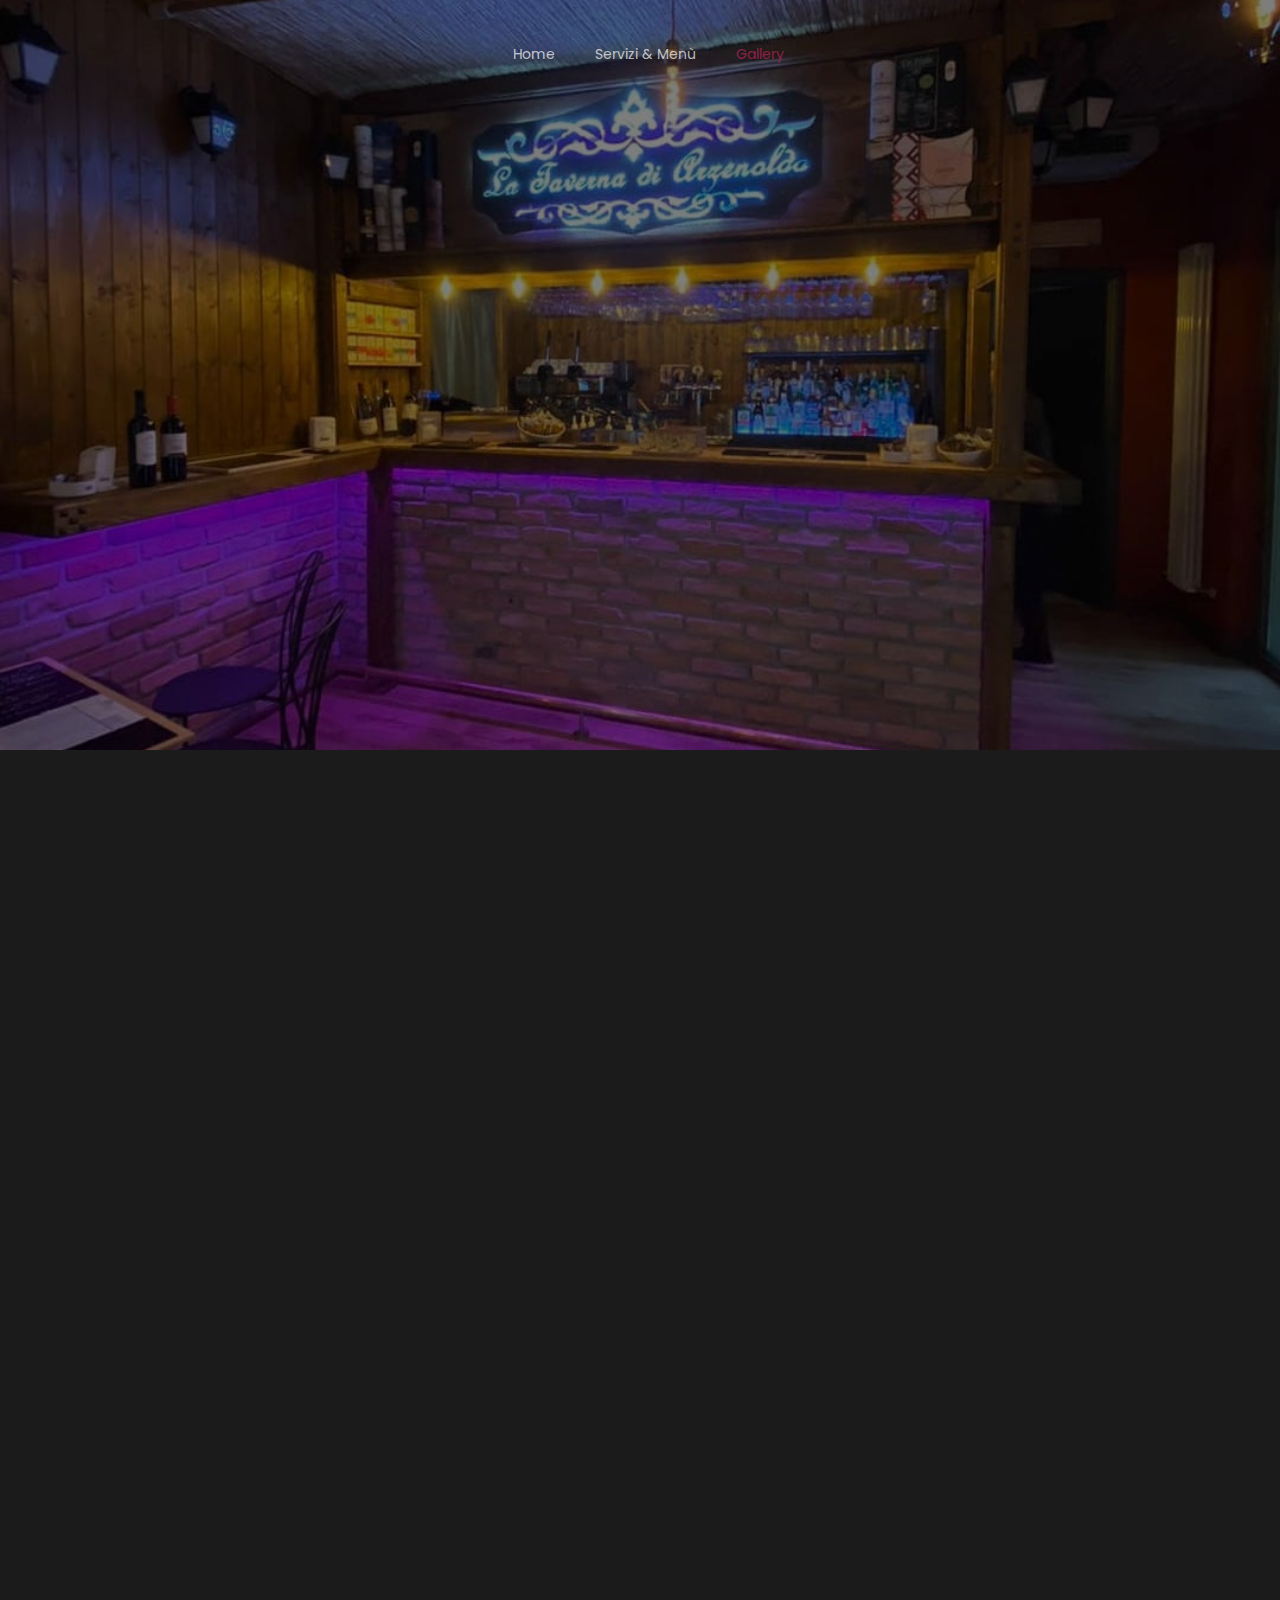
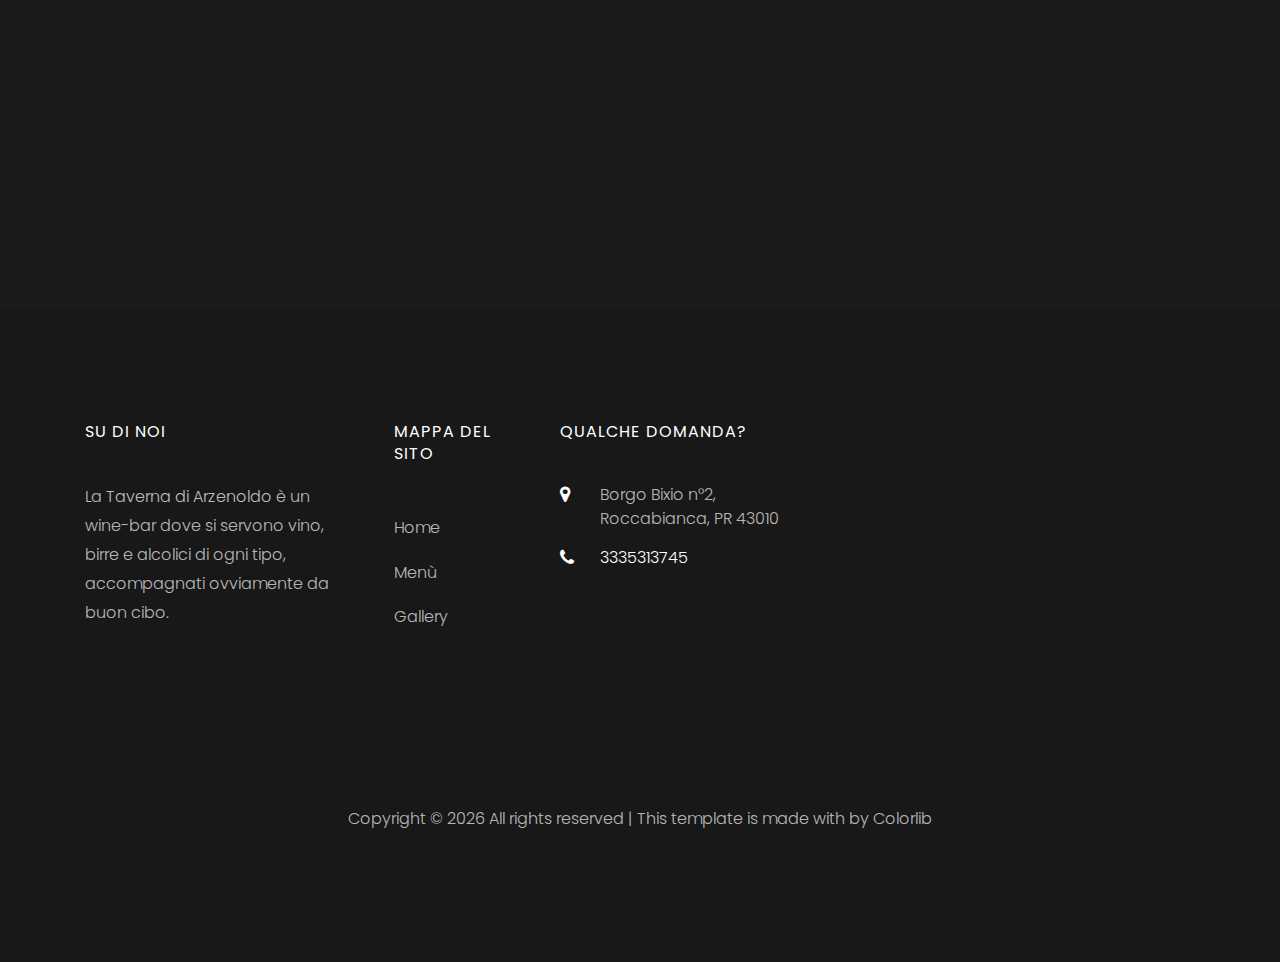
<file: gallery.html>
<!DOCTYPE html>
	<html lang="en">
	  <head>
	    <title>La Taverna di Arzenoldo</title>
	    <meta charset="utf-8">
	    <meta name="viewport" content="width=device-width, initial-scale=1, shrink-to-fit=no">
	    
	    <link href="https://fonts.googleapis.com/css?family=Cookie" rel="stylesheet">
	    <link href="https://fonts.googleapis.com/css?family=Poppins:300,400,500,600,700" rel="stylesheet">
		<link href="https://fonts.googleapis.com/css?family=Pinyon+Script&display=swap" rel="stylesheet">
		<link href="//db.onlinewebfonts.com/c/0d09c4cff33590ca943431734ab2115e?family=OsiyoDohitsuNFW01-Regular" rel="stylesheet" type="text/css"/>
		<link href="https://www.fontify.me/wf/330185aa1676450b6fd866b5e9857100" rel="stylesheet" type="text/css">
		<style>
		body{
		font-family: font85878;
		}
		</style>

	    <link rel="stylesheet" href="css/open-iconic-bootstrap.min.css">
	    <link rel="stylesheet" href="css/animate.css">
	    
	    <link rel="stylesheet" href="css/owl.carousel.min.css">
	    <link rel="stylesheet" href="css/owl.theme.default.min.css">
	    <link rel="stylesheet" href="css/magnific-popup.css">

	    <link rel="stylesheet" href="css/aos.css">

	    <link rel="stylesheet" href="css/ionicons.min.css">

	    <link rel="stylesheet" href="css/bootstrap-datepicker.css">
	    <link rel="stylesheet" href="css/jquery.timepicker.css">

	    
	    <link rel="stylesheet" href="css/flaticon.css">
	    <link rel="stylesheet" href="css/icomoon.css">
	    <link rel="stylesheet" href="css/style.css">
	  </head>
	  <body>

	  	<nav class="navbar navbar-expand-lg navbar-dark ftco_navbar bg-dark ftco-navbar-light" id="ftco-navbar">
		    <div class="container">
		      <a class="navbar-brand" href="index.html"></a>
		      <button class="navbar-toggler" type="button" data-toggle="collapse" data-target="#ftco-nav" aria-controls="ftco-nav" aria-expanded="false" aria-label="Toggle navigation">
		        <span class="oi oi-menu"></span> Menu
		      </button>

		      <div class="collapse navbar-collapse" id="ftco-nav">
		        <ul class="navbar-nav ml-auto">
		          <li class="nav-item"><a href="index.html" class="nav-link">Home</a></li>
		          <li class="nav-item"><a href="services.html" class="nav-link">Servizi &amp; Menù</a></li>
		          <li class="nav-item active"><a href="gallery.html" class="nav-link">Gallery</a></li>
		         
		        </ul>
		      </div>
		    </div>
		  </nav>
	    <!-- END nav -->
	    
	    <div class="hero-wrap" style="background-image: url('images/bg_2.jpg');" data-stellar-background-ratio="0.5">
	      <div class="overlay"></div>
	      <div class="container">
	        <div class="row no-gutters slider-text align-items-center justify-content-center" data-scrollax-parent="true">
	          <div class="col-md-6 text-center ftco-animate" data-scrollax=" properties: { translateY: '70%' }">
	          	<h1 class="mb-3 mt-5 bread" data-scrollax="properties: { translateY: '30%', opacity: 1.6 }" >Gallery</h1>
	            <p class="breadcrumbs" data-scrollax="properties: { translateY: '30%', opacity: 1.6 }" ><span class="mr-2"><a href="index.html">Home</a></span> <span>Gallery</span></p>
	          </div>
	        </div>
	      </div>
	    </div>

	    <section class="ftco-gallery">
	    	<div class="container">
	    		<div class="row justify-content-center mb-5 pb-3">
	          <div class="col-md-7 heading-section ftco-animate text-center">
	            <h2 class="mb-4">Le nostre foto</h2>
	            <p class="flip"><span class="deg1"></span><span class="deg2"></span><span class="deg3"></span></p>
	            <p class="mt-5"></p>
	          </div>
	        </div>
	    	</div>
	    	<div class="container-wrap">
	    		<div class="row no-gutters">
						<div class="col-md-3 ftco-animate">
							<a href="SitePhotos/01.jpg" class="gallery img image-popup d-flex align-items-center" style="background-image: url(SitePhotos/01.jpg);">
								<div class="icon mb-4 d-flex align-items-center justify-content-center">
      						<span class="icon-search"></span>
      					</div>
							</a>
						</div>
						<div class="col-md-3 ftco-animate">
							<a href="SitePhotos/02.jpg" class="gallery img image-popup d-flex align-items-center" style="background-image: url(SitePhotos/02.jpg);">
								<div class="icon mb-4 d-flex align-items-center justify-content-center">
      						<span class="icon-search"></span>
      					</div>
							</a>
						</div>
						<div class="col-md-3 ftco-animate">
							<a href="SitePhotos/03.jpg" class="gallery img image-popup d-flex align-items-center" style="background-image: url(SitePhotos/03.jpg);">
								<div class="icon mb-4 d-flex align-items-center justify-content-center">
      						<span class="icon-search"></span>
      					</div>
							</a>
						</div>
						<div class="col-md-3 ftco-animate">
							<a href="SitePhotos/04.jpg" class="gallery img image-popup d-flex align-items-center" style="background-image: url(SitePhotos/04.jpg);">
								<div class="icon mb-4 d-flex align-items-center justify-content-center">
      						<span class="icon-search"></span>
      					</div>
							</a>
						</div>
						<div class="col-md-3 ftco-animate">
							<a href="SitePhotos/05.jpg" class="gallery img image-popup d-flex align-items-center" style="background-image: url(SitePhotos/05.jpg);">
								<div class="icon mb-4 d-flex align-items-center justify-content-center">
      						<span class="icon-search"></span>
      					</div>
							</a>
						</div>
						<div class="col-md-3 ftco-animate">
							<a href="SitePhotos/06.jpg" class="gallery img image-popup d-flex align-items-center" style="background-image: url(SitePhotos/06.jpg);">
								<div class="icon mb-4 d-flex align-items-center justify-content-center">
      						<span class="icon-search"></span>
      					</div>
							</a>
						</div>
						<div class="col-md-3 ftco-animate">
							<a href="SitePhotos/07.jpg" class="gallery img image-popup d-flex align-items-center" style="background-image: url(SitePhotos/07.jpg);">
								<div class="icon mb-4 d-flex align-items-center justify-content-center">
      						<span class="icon-search"></span>
      					</div>
							</a>
						</div>
						<div class="col-md-3 ftco-animate">
							<a href="SitePhotos/08.jpg" class="gallery img image-popup d-flex align-items-center" style="background-image: url(SitePhotos/08.jpg);">
								<div class="icon mb-4 d-flex align-items-center justify-content-center">
      						<span class="icon-search"></span>
      					</div>
							</a>
						</div>
						<div class="col-md-3 ftco-animate">
							<a href="SitePhotos/09.jpg" class="gallery img image-popup d-flex align-items-center" style="background-image: url(SitePhotos/09.jpg);">
								<div class="icon mb-4 d-flex align-items-center justify-content-center">
							<span class="icon-search"></span>
						</div>
							</a>
						</div>
						<div class="col-md-3 ftco-animate">
							<a href="SitePhotos/10.jpg" class="gallery img image-popup d-flex align-items-center" style="background-image: url(SitePhotos/10.jpg);">
								<div class="icon mb-4 d-flex align-items-center justify-content-center">
							<span class="icon-search"></span>
						</div>
							</a>
						</div>
						<div class="col-md-3 ftco-animate">
							<a href="SitePhotos/11.jpg" class="gallery img image-popup d-flex align-items-center" style="background-image: url(SitePhotos/11.jpg);">
								<div class="icon mb-4 d-flex align-items-center justify-content-center">
							<span class="icon-search"></span>
						</div>
							</a>
							</div>
						<div class="col-md-3 ftco-animate">
							<a href="SitePhotos/12.jpg" class="gallery img image-popup d-flex align-items-center" style="background-image: url(SitePhotos/12.jpg);">
								<div class="icon mb-4 d-flex align-items-center justify-content-center">
							<span class="icon-search"></span>
						</div>
							</a>
						</div>
	        </div>
	    	</div>
	    </section>

	   <footer class="ftco-footer ftco-section img">
      <div class="overlay"></div>
      <div class="container">
        <div class="row mb-5">
          <div class="col-md-3">
            <div class="ftco-footer-widget mb-4">
              <h2 class="ftco-heading-2">Su di noi</h2>
              <p>La <span>Taverna di Arzenoldo</span> è un wine-bar dove si servono vino, birre e alcolici di ogni tipo, accompagnati ovviamente da buon cibo.</p>
              <ul class="ftco-footer-social list-unstyled float-md-left float-lft mt-5">
                <li class="ftco-animate fadeInUp ftco-animated"><a href="https://www.facebook.com/pages/category/Wine-Bar/La-Taverna-Di-Arzenoldo-105816434246425/"><span class="icon-facebook"></span></a><br>
                </li>
                <li class="ftco-animate fadeInUp ftco-animated"><a href="https://instagram.com/latavernadiarzenoldo"><span class="icon-instagram"></span></a><br>
                </li>
              </ul>
            </div>
          </div>
          
          <div class="col-md-2">
            <div class="ftco-footer-widget mb-4 ml-md-4">
              <h2 class="ftco-heading-2">Mappa del Sito</h2>
              <ul class="list-unstyled">
                <li><a href="index.html" class="py-2 d-block">Home</a></li>
                <li><a href="services.html" class="py-2 d-block">Menù</a></li>
                <li><a href="gallery.html" class="py-2 d-block">Gallery</a></li>
               
              </ul>
            </div>
          </div>
          <div class="col-md-3">
            <div class="ftco-footer-widget mb-4">
              <h2 class="ftco-heading-2">Qualche domanda?</h2>
              <div class="block-23 mb-3">
                <ul>
                  <li><span class="icon icon-map-marker"></span><span class="text">Borgo Bixio n°2, Roccabianca, PR 43010</span></li>
                  <li><a><span class="icon icon-phone"></span><span class="text">3335313745</span></a></li>
				  
                  
                </ul>
              </div>
            </div>
          </div>
        </div>
        <div class="row">
          <div class="col-md-12 text-center">
            <p><!-- Link back to Colorlib can't be removed. Template is licensed under CC BY 3.0. -->
              Copyright ©
              <script>document.write(new Date().getFullYear());</script> All
              rights reserved | This template is made with by <a href="https://colorlib.com" target="_blank">Colorlib</a>
              <!-- Link back to Colorlib can't be removed. Template is licensed under CC BY 3.0. --></p>
          </div>
        </div>
      </div>
    </footer>
	  <!-- loader -->
	  <div id="ftco-loader" class="show fullscreen"><svg class="circular" width="48px" height="48px"><circle class="path-bg" cx="24" cy="24" r="22" fill="none" stroke-width="4" stroke="#eeeeee"/><circle class="path" cx="24" cy="24" r="22" fill="none" stroke-width="4" stroke-miterlimit="10" stroke="#8a2248"/></svg></div>


	  <script src="js/jquery.min.js"></script>
	  <script src="js/jquery-migrate-3.0.1.min.js"></script>
	  <script src="js/popper.min.js"></script>
	  <script src="js/bootstrap.min.js"></script>
	  <script src="js/jquery.easing.1.3.js"></script>
	  <script src="js/jquery.waypoints.min.js"></script>
	  <script src="js/jquery.stellar.min.js"></script>
	  <script src="js/owl.carousel.min.js"></script>
	  <script src="js/jquery.magnific-popup.min.js"></script>
	  <script src="js/aos.js"></script>
	  <script src="js/jquery.animateNumber.min.js"></script>
	  <script src="js/bootstrap-datepicker.js"></script>
	  <script src="js/jquery.timepicker.min.js"></script>
	  <script src="js/scrollax.min.js"></script>
	  <script src="js/main.js"></script>
	    
	  </body>
	</html>
</file>
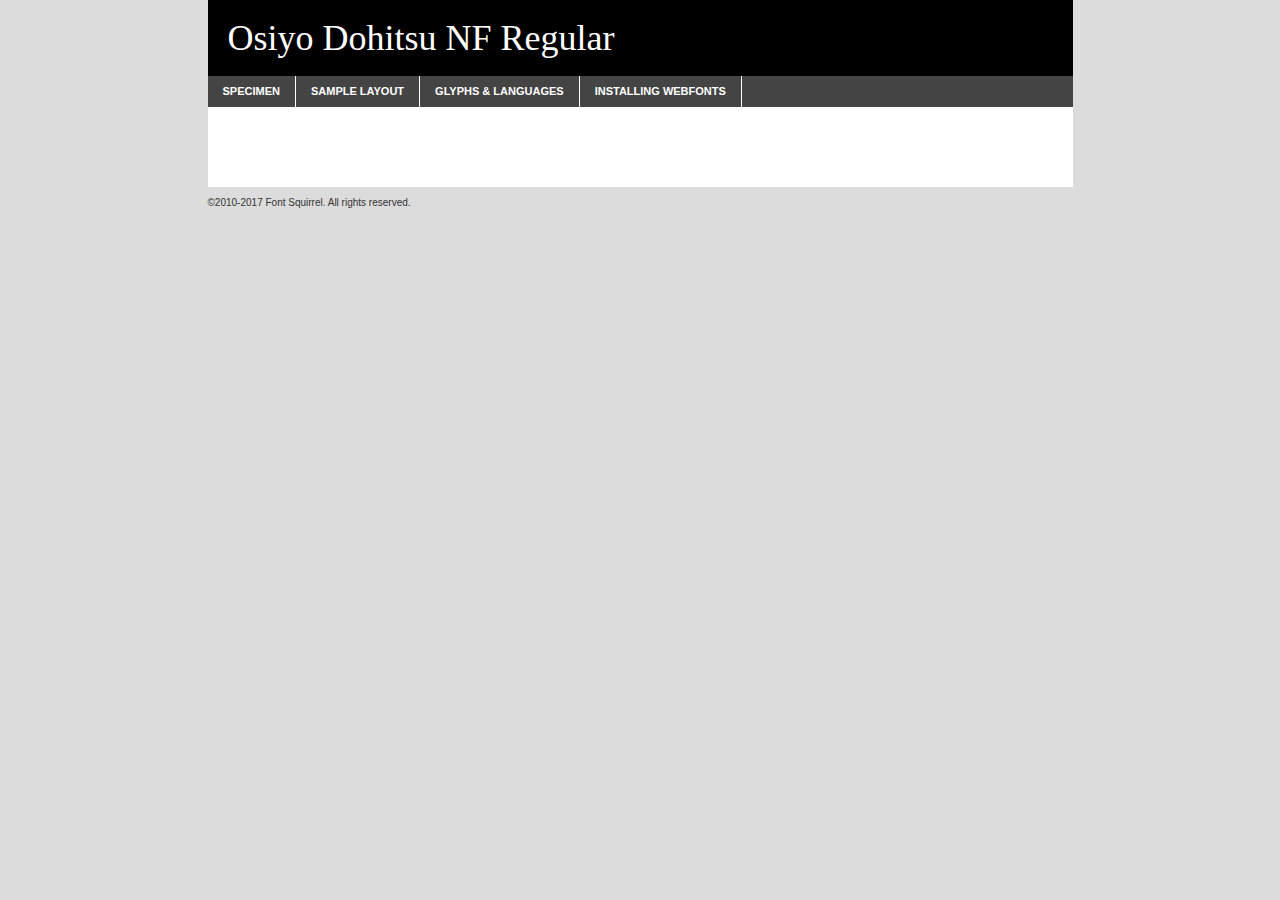
<file: fonts/ODNF/osiyodohitsunf-demo.html>
<!DOCTYPE html PUBLIC "-//W3C//DTD XHTML 1.0 Transitional//EN"
	"http://www.w3.org/TR/xhtml1/DTD/xhtml1-transitional.dtd">

<html xmlns="http://www.w3.org/1999/xhtml" xml:lang="en" lang="en">
<head>
	<meta http-equiv="Content-Type" content="text/html; charset=utf-8" />
	<script src="http://ajax.googleapis.com/ajax/libs/jquery/1.7.2/jquery.min.js" type="text/javascript" charset="utf-8"></script>
	<script type="text/javascript">
	(function($){$.fn.easyTabs=function(option){var param=jQuery.extend({fadeSpeed:"fast",defaultContent:1,activeClass:'active'},option);$(this).each(function(){var thisId="#"+this.id;if(param.defaultContent==''){param.defaultContent=1;}
	if(typeof param.defaultContent=="number")
	{var defaultTab=$(thisId+" .tabs li:eq("+(param.defaultContent-1)+") a").attr('href').substr(1);}else{var defaultTab=param.defaultContent;}
	$(thisId+" .tabs li a").each(function(){var tabToHide=$(this).attr('href').substr(1);$("#"+tabToHide).addClass('easytabs-tab-content');});hideAll();changeContent(defaultTab);function hideAll(){$(thisId+" .easytabs-tab-content").hide();}
	function changeContent(tabId){hideAll();$(thisId+" .tabs li").removeClass(param.activeClass);$(thisId+" .tabs li a[href=#"+tabId+"]").closest('li').addClass(param.activeClass);if(param.fadeSpeed!="none")
	{$(thisId+" #"+tabId).fadeIn(param.fadeSpeed);}else{$(thisId+" #"+tabId).show();}}
	$(thisId+" .tabs li").click(function(){var tabId=$(this).find('a').attr('href').substr(1);changeContent(tabId);return false;});});}})(jQuery);
	</script>
	<link rel="stylesheet" href="specimen_files/specimen_stylesheet.css" type="text/css" charset="utf-8" />
	<link rel="stylesheet" href="stylesheet.css" type="text/css" charset="utf-8" />

	<style type="text/css">
					body{
				font-family: 'osiyo_dohitsu_nfregular';
							}
		</style>

	<title>Osiyo Dohitsu NF Regular Specimen</title>
	
	
	<script type="text/javascript" charset="utf-8">
		$(document).ready(function() {
			$('#container').easyTabs({defaultContent:1});
		});
	</script>
</head>

<body>
<div id="container">
	<div id="header">
		Osiyo Dohitsu NF Regular	</div>
	<ul class="tabs">
		<li><a href="#specimen">Specimen</a></li>
		<li><a href="#layout">Sample Layout</a></li>
				<li><a href="#glyphs">Glyphs &amp; Languages</a></li>
		<li><a href="#installing">Installing Webfonts</a></li>
		
	</ul>
	
	<div id="main_content">

		
			<div id="specimen">
		
				<div class="section">
					<div class="grid12 firstcol">
						<div class="huge">AaBb</div>
					</div>
				</div>
		
				<div class="section">
					<div class="glyph_range">A&#x200B;B&#x200b;C&#x200b;D&#x200b;E&#x200b;F&#x200b;G&#x200b;H&#x200b;I&#x200b;J&#x200b;K&#x200b;L&#x200b;M&#x200b;N&#x200b;O&#x200b;P&#x200b;Q&#x200b;R&#x200b;S&#x200b;T&#x200b;U&#x200b;V&#x200b;W&#x200b;X&#x200b;Y&#x200b;Z&#x200b;a&#x200b;b&#x200b;c&#x200b;d&#x200b;e&#x200b;f&#x200b;g&#x200b;h&#x200b;i&#x200b;j&#x200b;k&#x200b;l&#x200b;m&#x200b;n&#x200b;o&#x200b;p&#x200b;q&#x200b;r&#x200b;s&#x200b;t&#x200b;u&#x200b;v&#x200b;w&#x200b;x&#x200b;y&#x200b;z&#x200b;1&#x200b;2&#x200b;3&#x200b;4&#x200b;5&#x200b;6&#x200b;7&#x200b;8&#x200b;9&#x200b;0&#x200b;&amp;&#x200b;.&#x200b;,&#x200b;?&#x200b;!&#x200b;&#64;&#x200b;(&#x200b;)&#x200b;#&#x200b;$&#x200b;%&#x200b;*&#x200b;+&#x200b;-&#x200b;=&#x200b;:&#x200b;;</div>
				</div>
				<div class="section">
					<div class="grid12 firstcol">
						<table class="sample_table">
							<tr><td>10</td><td class="size10">abcdefghijklmnopqrstuvwxyzABCDEFGHIJKLMNOPQRSTUVWXYZ0123456789abcdefghijklmnopqrstuvwxyzABCDEFGHIJKLMNOPQRSTUVWXYZ0123456789abcdefghijklmnopqrstuvwxyzABCDEFGHIJKLMNOPQRSTUVWXYZ</td></tr>
							<tr><td>11</td><td class="size11">abcdefghijklmnopqrstuvwxyzABCDEFGHIJKLMNOPQRSTUVWXYZ0123456789abcdefghijklmnopqrstuvwxyzABCDEFGHIJKLMNOPQRSTUVWXYZ0123456789abcdefghijklmnopqrstuvwxyzABCDEFGHIJKLMNOPQRSTUVWXYZ</td></tr>
							<tr><td>12</td><td class="size12">abcdefghijklmnopqrstuvwxyzABCDEFGHIJKLMNOPQRSTUVWXYZ0123456789abcdefghijklmnopqrstuvwxyzABCDEFGHIJKLMNOPQRSTUVWXYZ0123456789abcdefghijklmnopqrstuvwxyzABCDEFGHIJKLMNOPQRSTUVWXYZ</td></tr>
							<tr><td>13</td><td class="size13">abcdefghijklmnopqrstuvwxyzABCDEFGHIJKLMNOPQRSTUVWXYZ0123456789abcdefghijklmnopqrstuvwxyzABCDEFGHIJKLMNOPQRSTUVWXYZ0123456789abcdefghijklmnopqrstuvwxyzABCDEFGHIJKLMNOPQRSTUVWXYZ</td></tr>
							<tr><td>14</td><td class="size14">abcdefghijklmnopqrstuvwxyzABCDEFGHIJKLMNOPQRSTUVWXYZ0123456789abcdefghijklmnopqrstuvwxyzABCDEFGHIJKLMNOPQRSTUVWXYZ0123456789abcdefghijklmnopqrstuvwxyzABCDEFGHIJKLMNOPQRSTUVWXYZ</td></tr>
							<tr><td>16</td><td class="size16">abcdefghijklmnopqrstuvwxyzABCDEFGHIJKLMNOPQRSTUVWXYZ0123456789abcdefghijklmnopqrstuvwxyzABCDEFGHIJKLMNOPQRSTUVWXYZ</td></tr>
							<tr><td>18</td><td class="size18">abcdefghijklmnopqrstuvwxyzABCDEFGHIJKLMNOPQRSTUVWXYZ0123456789abcdefghijklmnopqrstuvwxyzABCDEFGHIJKLMNOPQRSTUVWXYZ</td></tr>
							<tr><td>20</td><td class="size20">abcdefghijklmnopqrstuvwxyzABCDEFGHIJKLMNOPQRSTUVWXYZ0123456789abcdefghijklmnopqrstuvwxyzABCDEFGHIJKLMNOPQRSTUVWXYZ</td></tr>
							<tr><td>24</td><td class="size24">abcdefghijklmnopqrstuvwxyzABCDEFGHIJKLMNOPQRSTUVWXYZ0123456789abcdefghijklmnopqrstuvwxyzABCDEFGHIJKLMNOPQRSTUVWXYZ</td></tr>
							<tr><td>30</td><td class="size30">abcdefghijklmnopqrstuvwxyzABCDEFGHIJKLMNOPQRSTUVWXYZ0123456789abcdefghijklmnopqrstuvwxyzABCDEFGHIJKLMNOPQRSTUVWXYZ</td></tr>
							<tr><td>36</td><td class="size36">abcdefghijklmnopqrstuvwxyzABCDEFGHIJKLMNOPQRSTUVWXYZ0123456789abcdefghijklmnopqrstuvwxyzABCDEFGHIJKLMNOPQRSTUVWXYZ</td></tr>
							<tr><td>48</td><td class="size48">abcdefghijklmnopqrstuvwxyzABCDEFGHIJKLMNOPQRSTUVWXYZ0123456789abcdefghijklmnopqrstuvwxyzABCDEFGHIJKLMNOPQRSTUVWXYZ</td></tr>
							<tr><td>60</td><td class="size60">abcdefghijklmnopqrstuvwxyzABCDEFGHIJKLMNOPQRSTUVWXYZ0123456789abcdefghijklmnopqrstuvwxyzABCDEFGHIJKLMNOPQRSTUVWXYZ</td></tr>
							<tr><td>72</td><td class="size72">abcdefghijklmnopqrstuvwxyzABCDEFGHIJKLMNOPQRSTUVWXYZ0123456789abcdefghijklmnopqrstuvwxyzABCDEFGHIJKLMNOPQRSTUVWXYZ</td></tr>
							<tr><td>90</td><td class="size90">abcdefghijklmnopqrstuvwxyzABCDEFGHIJKLMNOPQRSTUVWXYZ0123456789abcdefghijklmnopqrstuvwxyzABCDEFGHIJKLMNOPQRSTUVWXYZ</td></tr>
						</table>
				
					</div>
			
				</div>
		
		
		
								<div class="section" id="bodycomparison">


										<div id="xheight">
				<div class="fontbody">&#x25FC;&#x25FC;&#x25FC;&#x25FC;&#x25FC;&#x25FC;&#x25FC;&#x25FC;&#x25FC;&#x25FC;&#x25FC;&#x25FC;&#x25FC;&#x25FC;&#x25FC;&#x25FC;&#x25FC;&#x25FC;&#x25FC;&#x25FC;&#x25FC;&#x25FC;&#x25FC;&#x25FC;&#x25FC;&#x25FC;&#x25FC;&#x25FC;&#x25FC;&#x25FC;&#x25FC;&#x25FC;&#x25FC;&#x25FC;&#x25FC;&#x25FC;&#x25FC;&#x25FC;&#x25FC;&#x25FC;&#x25FC;&#x25FC;&#x25FC;&#x25FC;&#x25FC;&#x25FC;&#x25FC;&#x25FC;&#x25FC;&#x25FC;&#x25FC;&#x25FC;&#x25FC;&#x25FC;&#x25FC;&#x25FC;&#x25FC;&#x25FC;&#x25FC;&#x25FC;&#x25FC;&#x25FC;&#x25FC;&#x25FC;&#x25FC;&#x25FC;&#x25FC;&#x25FC;&#x25FC;&#x25FC;&#x25FC;&#x25FC;&#x25FC;&#x25FC;&#x25FC;&#x25FC;&#x25FC;&#x25FC;&#x25FC;&#x25FC;&#x25FC;&#x25FC;&#x25FC;&#x25FC;&#x25FC;&#x25FC;&#x25FC;&#x25FC;&#x25FC;&#x25FC;&#x25FC;&#x25FC;&#x25FC;&#x25FC;&#x25FC;&#x25FC;&#x25FC;&#x25FC;&#x25FC;body</div><div class="arialbody">body</div><div class="verdanabody">body</div><div class="georgiabody">body</div></div>
										<div class="fontbody" style="z-index:1">
											body<span>Osiyo Dohitsu NF Regular</span>
										</div>
										<div class="arialbody" style="z-index:1">
											body<span>Arial</span>
										</div>
										<div class="verdanabody" style="z-index:1">
											body<span>Verdana</span>
										</div>
										<div class="georgiabody" style="z-index:1">
											body<span>Georgia</span>
										</div>



								</div>
		
		
				<div class="section psample psample_row1" id="">
					
					<div class="grid2 firstcol">
						<p class="size10"><span>10.</span>Aenean lacinia bibendum nulla sed consectetur. Fusce dapibus, tellus ac cursus commodo, tortor mauris condimentum nibh, ut fermentum massa justo sit amet risus. Nullam id dolor id nibh ultricies vehicula ut id elit. Cum sociis natoque penatibus et magnis dis parturient montes, nascetur ridiculus mus. Nulla vitae elit libero, a pharetra augue.</p>
			
					</div>
					<div class="grid3">
						<p class="size11"><span>11.</span>Aenean lacinia bibendum nulla sed consectetur. Fusce dapibus, tellus ac cursus commodo, tortor mauris condimentum nibh, ut fermentum massa justo sit amet risus. Nullam id dolor id nibh ultricies vehicula ut id elit. Cum sociis natoque penatibus et magnis dis parturient montes, nascetur ridiculus mus. Nulla vitae elit libero, a pharetra augue.</p>
			
					</div>
					<div class="grid3">
						<p class="size12"><span>12.</span>Aenean lacinia bibendum nulla sed consectetur. Fusce dapibus, tellus ac cursus commodo, tortor mauris condimentum nibh, ut fermentum massa justo sit amet risus. Nullam id dolor id nibh ultricies vehicula ut id elit. Cum sociis natoque penatibus et magnis dis parturient montes, nascetur ridiculus mus. Nulla vitae elit libero, a pharetra augue.</p>
			
					</div>
					<div class="grid4">
						<p class="size13"><span>13.</span>Aenean lacinia bibendum nulla sed consectetur. Fusce dapibus, tellus ac cursus commodo, tortor mauris condimentum nibh, ut fermentum massa justo sit amet risus. Nullam id dolor id nibh ultricies vehicula ut id elit. Cum sociis natoque penatibus et magnis dis parturient montes, nascetur ridiculus mus. Nulla vitae elit libero, a pharetra augue.</p>
			
					</div>
					<div class="white_blend"></div>
					
				</div>
				<div class="section psample psample_row2" id="">
					<div class="grid3 firstcol">
						<p class="size14"><span>14.</span>Aenean lacinia bibendum nulla sed consectetur. Fusce dapibus, tellus ac cursus commodo, tortor mauris condimentum nibh, ut fermentum massa justo sit amet risus. Nullam id dolor id nibh ultricies vehicula ut id elit. Cum sociis natoque penatibus et magnis dis parturient montes, nascetur ridiculus mus. Nulla vitae elit libero, a pharetra augue.</p>
			
					</div>
					<div class="grid4">
						<p class="size16"><span>16.</span>Aenean lacinia bibendum nulla sed consectetur. Fusce dapibus, tellus ac cursus commodo, tortor mauris condimentum nibh, ut fermentum massa justo sit amet risus. Nullam id dolor id nibh ultricies vehicula ut id elit. Cum sociis natoque penatibus et magnis dis parturient montes, nascetur ridiculus mus. Nulla vitae elit libero, a pharetra augue.</p>
			
					</div>
					<div class="grid5">
						<p class="size18"><span>18.</span>Aenean lacinia bibendum nulla sed consectetur. Fusce dapibus, tellus ac cursus commodo, tortor mauris condimentum nibh, ut fermentum massa justo sit amet risus. Nullam id dolor id nibh ultricies vehicula ut id elit. Cum sociis natoque penatibus et magnis dis parturient montes, nascetur ridiculus mus. Nulla vitae elit libero, a pharetra augue.</p>
			
					</div>

					<div class="white_blend"></div>

				</div>
				
				<div class="section psample psample_row3" id="">
					<div class="grid5 firstcol">
						<p class="size20"><span>20.</span>Aenean lacinia bibendum nulla sed consectetur. Fusce dapibus, tellus ac cursus commodo, tortor mauris condimentum nibh, ut fermentum massa justo sit amet risus. Nullam id dolor id nibh ultricies vehicula ut id elit. Cum sociis natoque penatibus et magnis dis parturient montes, nascetur ridiculus mus. Nulla vitae elit libero, a pharetra augue.</p>
					</div>
					<div class="grid7">
						<p class="size24"><span>24.</span>Aenean lacinia bibendum nulla sed consectetur. Fusce dapibus, tellus ac cursus commodo, tortor mauris condimentum nibh, ut fermentum massa justo sit amet risus. Nullam id dolor id nibh ultricies vehicula ut id elit. Cum sociis natoque penatibus et magnis dis parturient montes, nascetur ridiculus mus. Nulla vitae elit libero, a pharetra augue.</p>
					</div>
					
					<div class="white_blend"></div>
					
				</div>
				
				<div class="section psample psample_row4" id="">
					<div class="grid12 firstcol">
						<p class="size30"><span>30.</span>Aenean lacinia bibendum nulla sed consectetur. Fusce dapibus, tellus ac cursus commodo, tortor mauris condimentum nibh, ut fermentum massa justo sit amet risus. Nullam id dolor id nibh ultricies vehicula ut id elit. Cum sociis natoque penatibus et magnis dis parturient montes, nascetur ridiculus mus. Nulla vitae elit libero, a pharetra augue.</p>
					</div>
					<div class="white_blend"></div>
					
				</div>
				
				
				
				<div class="section psample psample_row1 fullreverse">
					<div class="grid2 firstcol">
						<p class="size10"><span>10.</span>Aenean lacinia bibendum nulla sed consectetur. Fusce dapibus, tellus ac cursus commodo, tortor mauris condimentum nibh, ut fermentum massa justo sit amet risus. Nullam id dolor id nibh ultricies vehicula ut id elit. Cum sociis natoque penatibus et magnis dis parturient montes, nascetur ridiculus mus. Nulla vitae elit libero, a pharetra augue.</p>
			
					</div>
					<div class="grid3">
						<p class="size11"><span>11.</span>Aenean lacinia bibendum nulla sed consectetur. Fusce dapibus, tellus ac cursus commodo, tortor mauris condimentum nibh, ut fermentum massa justo sit amet risus. Nullam id dolor id nibh ultricies vehicula ut id elit. Cum sociis natoque penatibus et magnis dis parturient montes, nascetur ridiculus mus. Nulla vitae elit libero, a pharetra augue.</p>
			
					</div>
					<div class="grid3">
						<p class="size12"><span>12.</span>Aenean lacinia bibendum nulla sed consectetur. Fusce dapibus, tellus ac cursus commodo, tortor mauris condimentum nibh, ut fermentum massa justo sit amet risus. Nullam id dolor id nibh ultricies vehicula ut id elit. Cum sociis natoque penatibus et magnis dis parturient montes, nascetur ridiculus mus. Nulla vitae elit libero, a pharetra augue.</p>
			
					</div>
					<div class="grid4">
						<p class="size13"><span>13.</span>Aenean lacinia bibendum nulla sed consectetur. Fusce dapibus, tellus ac cursus commodo, tortor mauris condimentum nibh, ut fermentum massa justo sit amet risus. Nullam id dolor id nibh ultricies vehicula ut id elit. Cum sociis natoque penatibus et magnis dis parturient montes, nascetur ridiculus mus. Nulla vitae elit libero, a pharetra augue.</p>
			
					</div>
					<div class="black_blend"></div>
					
				</div>
				
				<div class="section psample psample_row2 fullreverse">
					<div class="grid3 firstcol">
						<p class="size14"><span>14.</span>Aenean lacinia bibendum nulla sed consectetur. Fusce dapibus, tellus ac cursus commodo, tortor mauris condimentum nibh, ut fermentum massa justo sit amet risus. Nullam id dolor id nibh ultricies vehicula ut id elit. Cum sociis natoque penatibus et magnis dis parturient montes, nascetur ridiculus mus. Nulla vitae elit libero, a pharetra augue.</p>
			
					</div>
					<div class="grid4">
						<p class="size16"><span>16.</span>Aenean lacinia bibendum nulla sed consectetur. Fusce dapibus, tellus ac cursus commodo, tortor mauris condimentum nibh, ut fermentum massa justo sit amet risus. Nullam id dolor id nibh ultricies vehicula ut id elit. Cum sociis natoque penatibus et magnis dis parturient montes, nascetur ridiculus mus. Nulla vitae elit libero, a pharetra augue.</p>
			
					</div>
					<div class="grid5">
						<p class="size18"><span>18.</span>Aenean lacinia bibendum nulla sed consectetur. Fusce dapibus, tellus ac cursus commodo, tortor mauris condimentum nibh, ut fermentum massa justo sit amet risus. Nullam id dolor id nibh ultricies vehicula ut id elit. Cum sociis natoque penatibus et magnis dis parturient montes, nascetur ridiculus mus. Nulla vitae elit libero, a pharetra augue.</p>
			
					</div>
					<div class="black_blend"></div>

				</div>
				
				<div class="section psample fullreverse psample_row3" id="">
					<div class="grid5 firstcol">
						<p class="size20"><span>20.</span>Aenean lacinia bibendum nulla sed consectetur. Fusce dapibus, tellus ac cursus commodo, tortor mauris condimentum nibh, ut fermentum massa justo sit amet risus. Nullam id dolor id nibh ultricies vehicula ut id elit. Cum sociis natoque penatibus et magnis dis parturient montes, nascetur ridiculus mus. Nulla vitae elit libero, a pharetra augue.</p>
					</div>
					<div class="grid7">
						<p class="size24"><span>24.</span>Aenean lacinia bibendum nulla sed consectetur. Fusce dapibus, tellus ac cursus commodo, tortor mauris condimentum nibh, ut fermentum massa justo sit amet risus. Nullam id dolor id nibh ultricies vehicula ut id elit. Cum sociis natoque penatibus et magnis dis parturient montes, nascetur ridiculus mus. Nulla vitae elit libero, a pharetra augue.</p>
					</div>
					
					<div class="black_blend"></div>
					
				</div>
				
				<div class="section psample fullreverse psample_row4" id="" style="border-bottom: 20px #000 solid;">
					<div class="grid12 firstcol">
						<p class="size30"><span>30.</span>Aenean lacinia bibendum nulla sed consectetur. Fusce dapibus, tellus ac cursus commodo, tortor mauris condimentum nibh, ut fermentum massa justo sit amet risus. Nullam id dolor id nibh ultricies vehicula ut id elit. Cum sociis natoque penatibus et magnis dis parturient montes, nascetur ridiculus mus. Nulla vitae elit libero, a pharetra augue.</p>
					</div>
					<div class="black_blend"></div>
					
				</div>
				
				
				
				
			</div>
			
			<div id="layout">
				
				<div class="section">
					
					<div class="grid12 firstcol">
						<h1>Lorem Ipsum Dolor</h1>
						<h2>Etiam porta sem malesuada magna mollis euismod</h2>
						
						<p class="byline">By <a href="#link">Aenean Lacinia</a></p>
					</div>
				</div>
				<div class="section">
					<div class="grid8 firstcol">
						<p class="large">Donec sed odio dui. Morbi leo risus, porta ac consectetur ac, vestibulum at eros. Fusce dapibus, tellus ac cursus commodo, tortor mauris condimentum nibh, ut fermentum massa justo sit amet risus. </p>

						
						<h3>Pellentesque ornare sem</h3>

						<p>Maecenas sed diam eget risus varius blandit sit amet non magna. Maecenas faucibus mollis interdum. Donec ullamcorper nulla non metus auctor fringilla. Nullam id dolor id nibh ultricies vehicula ut id elit. Nullam id dolor id nibh ultricies vehicula ut id elit. </p>

						<p>Aenean eu leo quam. Pellentesque ornare sem lacinia quam venenatis vestibulum. Lorem ipsum dolor sit amet, consectetur adipiscing elit. Cum sociis natoque penatibus et magnis dis parturient montes, nascetur ridiculus mus. </p>

						<p>Nulla vitae elit libero, a pharetra augue. Praesent commodo cursus magna, vel scelerisque nisl consectetur et. Aenean lacinia bibendum nulla sed consectetur. </p>

						<p>Nullam quis risus eget urna mollis ornare vel eu leo. Nullam quis risus eget urna mollis ornare vel eu leo. Maecenas sed diam eget risus varius blandit sit amet non magna. Donec ullamcorper nulla non metus auctor fringilla. </p>

						<h3>Cras mattis consectetur</h3>

						<p>Aenean eu leo quam. Pellentesque ornare sem lacinia quam venenatis vestibulum. Aenean lacinia bibendum nulla sed consectetur. Integer posuere erat a ante venenatis dapibus posuere velit aliquet. Cras mattis consectetur purus sit amet fermentum. </p>

						<p>Nullam id dolor id nibh ultricies vehicula ut id elit. Nullam quis risus eget urna mollis ornare vel eu leo. Cras mattis consectetur purus sit amet fermentum.</p>
					</div>
					
					<div class="grid4 sidebar">
						
						<div class="box reverse">
							<p class="last">Nullam quis risus eget urna mollis ornare vel eu leo. Donec ullamcorper nulla non metus auctor fringilla. Cras mattis consectetur purus sit amet fermentum. Sed posuere consectetur est at lobortis. Lorem ipsum dolor sit amet, consectetur adipiscing elit. </p>
						</div>
						
						<p class="caption">Maecenas sed diam eget risus varius.</p>

						<p>Vestibulum id ligula porta felis euismod semper. Integer posuere erat a ante venenatis dapibus posuere velit aliquet. Vestibulum id ligula porta felis euismod semper. Sed posuere consectetur est at lobortis. Maecenas sed diam eget risus varius blandit sit amet non magna. Fusce dapibus, tellus ac cursus commodo, tortor mauris condimentum nibh, ut fermentum massa justo sit amet risus. </p>

					

						<p>Duis mollis, est non commodo luctus, nisi erat porttitor ligula, eget lacinia odio sem nec elit. Aenean lacinia bibendum nulla sed consectetur. Vivamus sagittis lacus vel augue laoreet rutrum faucibus dolor auctor. Aenean lacinia bibendum nulla sed consectetur. Nullam quis risus eget urna mollis ornare vel eu leo. </p>

						<p>Praesent commodo cursus magna, vel scelerisque nisl consectetur et. Donec ullamcorper nulla non metus auctor fringilla. Maecenas faucibus mollis interdum. Fusce dapibus, tellus ac cursus commodo, tortor mauris condimentum nibh, ut fermentum massa justo sit amet risus. </p>

					</div>
				</div>
				
			</div>


			



		<div id="glyphs">
			<div class="section">
				<div class="grid12 firstcol">
			
				<h1>Language Support</h1>
				<p>The subset of Osiyo Dohitsu NF Regular in this kit supports the following languages:<br />
			
					Albanian, Basque, Breton, Chamorro, Danish, Dutch, English, Faroese, Finnish, French, Frisian, Galician, German, Icelandic, Italian, Malagasy, Norwegian, Portuguese, Spanish, Alsatian, Aragonese, Arapaho, Arrernte, Asturian, Aymara, Bislama, Cebuano, Corsican, Fijian, French_creole, Genoese, Gilbertese, Greenlandic, Haitian_creole, Hiligaynon, Hmong, Hopi, Ibanag, Iloko_ilokano, Indonesian, Interglossa_glosa, Interlingua, Irish_gaelic, Jerriais, Lojban, Lombard, Luxembourgeois, Manx, Mohawk, Norfolk_pitcairnese, Occitan, Oromo, Pangasinan, Papiamento, Piedmontese, Potawatomi, Rhaeto-romance, Romansh, Rotokas, Sami_lule, Samoan, Sardinian, Scots_gaelic, Seychelles_creole, Shona, Sicilian, Somali, Southern_ndebele, Swahili, Swati_swazi, Tagalog_filipino_pilipino, Tetum, Tok_pisin, Uyghur_latinized, Volapuk, Walloon, Warlpiri, Xhosa, Yapese, Zulu, Latinbasic, Ubasic, Demo				</p>
				<h1>Glyph Chart</h1>
				<p>The subset of Osiyo Dohitsu NF Regular in this kit includes all the glyphs listed below. Unicode entities are included above each glyph to help you insert individual characters into your layout.</p>
				<div id="glyph_chart">
			
																				 <div><p>&amp;#32;</p>&#32;</div>
																				 <div><p>&amp;#33;</p>&#33;</div>
																				 <div><p>&amp;#34;</p>&#34;</div>
																				 <div><p>&amp;#35;</p>&#35;</div>
																				 <div><p>&amp;#36;</p>&#36;</div>
																				 <div><p>&amp;#37;</p>&#37;</div>
																				 <div><p>&amp;#38;</p>&#38;</div>
																				 <div><p>&amp;#39;</p>&#39;</div>
																				 <div><p>&amp;#40;</p>&#40;</div>
																				 <div><p>&amp;#41;</p>&#41;</div>
																				 <div><p>&amp;#42;</p>&#42;</div>
																				 <div><p>&amp;#43;</p>&#43;</div>
																				 <div><p>&amp;#44;</p>&#44;</div>
																				 <div><p>&amp;#45;</p>&#45;</div>
																				 <div><p>&amp;#46;</p>&#46;</div>
																				 <div><p>&amp;#47;</p>&#47;</div>
																				 <div><p>&amp;#48;</p>&#48;</div>
																				 <div><p>&amp;#49;</p>&#49;</div>
																				 <div><p>&amp;#50;</p>&#50;</div>
																				 <div><p>&amp;#51;</p>&#51;</div>
																				 <div><p>&amp;#52;</p>&#52;</div>
																				 <div><p>&amp;#53;</p>&#53;</div>
																				 <div><p>&amp;#54;</p>&#54;</div>
																				 <div><p>&amp;#55;</p>&#55;</div>
																				 <div><p>&amp;#56;</p>&#56;</div>
																				 <div><p>&amp;#57;</p>&#57;</div>
																				 <div><p>&amp;#58;</p>&#58;</div>
																				 <div><p>&amp;#59;</p>&#59;</div>
																				 <div><p>&amp;#60;</p>&#60;</div>
																				 <div><p>&amp;#61;</p>&#61;</div>
																				 <div><p>&amp;#62;</p>&#62;</div>
																				 <div><p>&amp;#63;</p>&#63;</div>
																				 <div><p>&amp;#64;</p>&#64;</div>
																				 <div><p>&amp;#65;</p>&#65;</div>
																				 <div><p>&amp;#66;</p>&#66;</div>
																				 <div><p>&amp;#67;</p>&#67;</div>
																				 <div><p>&amp;#68;</p>&#68;</div>
																				 <div><p>&amp;#69;</p>&#69;</div>
																				 <div><p>&amp;#70;</p>&#70;</div>
																				 <div><p>&amp;#71;</p>&#71;</div>
																				 <div><p>&amp;#72;</p>&#72;</div>
																				 <div><p>&amp;#73;</p>&#73;</div>
																				 <div><p>&amp;#74;</p>&#74;</div>
																				 <div><p>&amp;#75;</p>&#75;</div>
																				 <div><p>&amp;#76;</p>&#76;</div>
																				 <div><p>&amp;#77;</p>&#77;</div>
																				 <div><p>&amp;#78;</p>&#78;</div>
																				 <div><p>&amp;#79;</p>&#79;</div>
																				 <div><p>&amp;#80;</p>&#80;</div>
																				 <div><p>&amp;#81;</p>&#81;</div>
																				 <div><p>&amp;#82;</p>&#82;</div>
																				 <div><p>&amp;#83;</p>&#83;</div>
																				 <div><p>&amp;#84;</p>&#84;</div>
																				 <div><p>&amp;#85;</p>&#85;</div>
																				 <div><p>&amp;#86;</p>&#86;</div>
																				 <div><p>&amp;#87;</p>&#87;</div>
																				 <div><p>&amp;#88;</p>&#88;</div>
																				 <div><p>&amp;#89;</p>&#89;</div>
																				 <div><p>&amp;#90;</p>&#90;</div>
																				 <div><p>&amp;#91;</p>&#91;</div>
																				 <div><p>&amp;#92;</p>&#92;</div>
																				 <div><p>&amp;#93;</p>&#93;</div>
																				 <div><p>&amp;#94;</p>&#94;</div>
																				 <div><p>&amp;#95;</p>&#95;</div>
																				 <div><p>&amp;#96;</p>&#96;</div>
																				 <div><p>&amp;#97;</p>&#97;</div>
																				 <div><p>&amp;#98;</p>&#98;</div>
																				 <div><p>&amp;#99;</p>&#99;</div>
																				 <div><p>&amp;#100;</p>&#100;</div>
																				 <div><p>&amp;#101;</p>&#101;</div>
																				 <div><p>&amp;#102;</p>&#102;</div>
																				 <div><p>&amp;#103;</p>&#103;</div>
																				 <div><p>&amp;#104;</p>&#104;</div>
																				 <div><p>&amp;#105;</p>&#105;</div>
																				 <div><p>&amp;#106;</p>&#106;</div>
																				 <div><p>&amp;#107;</p>&#107;</div>
																				 <div><p>&amp;#108;</p>&#108;</div>
																				 <div><p>&amp;#109;</p>&#109;</div>
																				 <div><p>&amp;#110;</p>&#110;</div>
																				 <div><p>&amp;#111;</p>&#111;</div>
																				 <div><p>&amp;#112;</p>&#112;</div>
																				 <div><p>&amp;#113;</p>&#113;</div>
																				 <div><p>&amp;#114;</p>&#114;</div>
																				 <div><p>&amp;#115;</p>&#115;</div>
																				 <div><p>&amp;#116;</p>&#116;</div>
																				 <div><p>&amp;#117;</p>&#117;</div>
																				 <div><p>&amp;#118;</p>&#118;</div>
																				 <div><p>&amp;#119;</p>&#119;</div>
																				 <div><p>&amp;#120;</p>&#120;</div>
																				 <div><p>&amp;#121;</p>&#121;</div>
																				 <div><p>&amp;#122;</p>&#122;</div>
																				 <div><p>&amp;#123;</p>&#123;</div>
																				 <div><p>&amp;#124;</p>&#124;</div>
																				 <div><p>&amp;#125;</p>&#125;</div>
																				 <div><p>&amp;#126;</p>&#126;</div>
																				 <div><p>&amp;#160;</p>&#160;</div>
																				 <div><p>&amp;#161;</p>&#161;</div>
																				 <div><p>&amp;#162;</p>&#162;</div>
																				 <div><p>&amp;#163;</p>&#163;</div>
																				 <div><p>&amp;#164;</p>&#164;</div>
																				 <div><p>&amp;#165;</p>&#165;</div>
																				 <div><p>&amp;#166;</p>&#166;</div>
																				 <div><p>&amp;#167;</p>&#167;</div>
																				 <div><p>&amp;#168;</p>&#168;</div>
																				 <div><p>&amp;#169;</p>&#169;</div>
																				 <div><p>&amp;#170;</p>&#170;</div>
																				 <div><p>&amp;#171;</p>&#171;</div>
																				 <div><p>&amp;#172;</p>&#172;</div>
																				 <div><p>&amp;#173;</p>&#173;</div>
																				 <div><p>&amp;#174;</p>&#174;</div>
																				 <div><p>&amp;#175;</p>&#175;</div>
																				 <div><p>&amp;#176;</p>&#176;</div>
																				 <div><p>&amp;#177;</p>&#177;</div>
																				 <div><p>&amp;#178;</p>&#178;</div>
																				 <div><p>&amp;#179;</p>&#179;</div>
																				 <div><p>&amp;#180;</p>&#180;</div>
																				 <div><p>&amp;#181;</p>&#181;</div>
																				 <div><p>&amp;#182;</p>&#182;</div>
																				 <div><p>&amp;#183;</p>&#183;</div>
																				 <div><p>&amp;#184;</p>&#184;</div>
																				 <div><p>&amp;#185;</p>&#185;</div>
																				 <div><p>&amp;#186;</p>&#186;</div>
																				 <div><p>&amp;#187;</p>&#187;</div>
																				 <div><p>&amp;#188;</p>&#188;</div>
																				 <div><p>&amp;#189;</p>&#189;</div>
																				 <div><p>&amp;#190;</p>&#190;</div>
																				 <div><p>&amp;#191;</p>&#191;</div>
																				 <div><p>&amp;#192;</p>&#192;</div>
																				 <div><p>&amp;#193;</p>&#193;</div>
																				 <div><p>&amp;#194;</p>&#194;</div>
																				 <div><p>&amp;#195;</p>&#195;</div>
																				 <div><p>&amp;#196;</p>&#196;</div>
																				 <div><p>&amp;#197;</p>&#197;</div>
																				 <div><p>&amp;#198;</p>&#198;</div>
																				 <div><p>&amp;#199;</p>&#199;</div>
																				 <div><p>&amp;#200;</p>&#200;</div>
																				 <div><p>&amp;#201;</p>&#201;</div>
																				 <div><p>&amp;#202;</p>&#202;</div>
																				 <div><p>&amp;#203;</p>&#203;</div>
																				 <div><p>&amp;#204;</p>&#204;</div>
																				 <div><p>&amp;#205;</p>&#205;</div>
																				 <div><p>&amp;#206;</p>&#206;</div>
																				 <div><p>&amp;#207;</p>&#207;</div>
																				 <div><p>&amp;#208;</p>&#208;</div>
																				 <div><p>&amp;#209;</p>&#209;</div>
																				 <div><p>&amp;#210;</p>&#210;</div>
																				 <div><p>&amp;#211;</p>&#211;</div>
																				 <div><p>&amp;#212;</p>&#212;</div>
																				 <div><p>&amp;#213;</p>&#213;</div>
																				 <div><p>&amp;#214;</p>&#214;</div>
																				 <div><p>&amp;#215;</p>&#215;</div>
																				 <div><p>&amp;#216;</p>&#216;</div>
																				 <div><p>&amp;#217;</p>&#217;</div>
																				 <div><p>&amp;#218;</p>&#218;</div>
																				 <div><p>&amp;#219;</p>&#219;</div>
																				 <div><p>&amp;#220;</p>&#220;</div>
																				 <div><p>&amp;#221;</p>&#221;</div>
																				 <div><p>&amp;#222;</p>&#222;</div>
																				 <div><p>&amp;#223;</p>&#223;</div>
																				 <div><p>&amp;#224;</p>&#224;</div>
																				 <div><p>&amp;#225;</p>&#225;</div>
																				 <div><p>&amp;#226;</p>&#226;</div>
																				 <div><p>&amp;#227;</p>&#227;</div>
																				 <div><p>&amp;#228;</p>&#228;</div>
																				 <div><p>&amp;#229;</p>&#229;</div>
																				 <div><p>&amp;#230;</p>&#230;</div>
																				 <div><p>&amp;#231;</p>&#231;</div>
																				 <div><p>&amp;#232;</p>&#232;</div>
																				 <div><p>&amp;#233;</p>&#233;</div>
																				 <div><p>&amp;#234;</p>&#234;</div>
																				 <div><p>&amp;#235;</p>&#235;</div>
																				 <div><p>&amp;#236;</p>&#236;</div>
																				 <div><p>&amp;#237;</p>&#237;</div>
																				 <div><p>&amp;#238;</p>&#238;</div>
																				 <div><p>&amp;#239;</p>&#239;</div>
																				 <div><p>&amp;#240;</p>&#240;</div>
																				 <div><p>&amp;#241;</p>&#241;</div>
																				 <div><p>&amp;#242;</p>&#242;</div>
																				 <div><p>&amp;#243;</p>&#243;</div>
																				 <div><p>&amp;#244;</p>&#244;</div>
																				 <div><p>&amp;#245;</p>&#245;</div>
																				 <div><p>&amp;#246;</p>&#246;</div>
																				 <div><p>&amp;#247;</p>&#247;</div>
																				 <div><p>&amp;#248;</p>&#248;</div>
																				 <div><p>&amp;#249;</p>&#249;</div>
																				 <div><p>&amp;#250;</p>&#250;</div>
																				 <div><p>&amp;#251;</p>&#251;</div>
																				 <div><p>&amp;#252;</p>&#252;</div>
																				 <div><p>&amp;#253;</p>&#253;</div>
																				 <div><p>&amp;#254;</p>&#254;</div>
																				 <div><p>&amp;#255;</p>&#255;</div>
																				 <div><p>&amp;#338;</p>&#338;</div>
																				 <div><p>&amp;#339;</p>&#339;</div>
																				 <div><p>&amp;#376;</p>&#376;</div>
																				 <div><p>&amp;#710;</p>&#710;</div>
																				 <div><p>&amp;#732;</p>&#732;</div>
																				 <div><p>&amp;#8192;</p>&#8192;</div>
																				 <div><p>&amp;#8193;</p>&#8193;</div>
																				 <div><p>&amp;#8194;</p>&#8194;</div>
																				 <div><p>&amp;#8195;</p>&#8195;</div>
																				 <div><p>&amp;#8196;</p>&#8196;</div>
																				 <div><p>&amp;#8197;</p>&#8197;</div>
																				 <div><p>&amp;#8198;</p>&#8198;</div>
																				 <div><p>&amp;#8199;</p>&#8199;</div>
																				 <div><p>&amp;#8200;</p>&#8200;</div>
																				 <div><p>&amp;#8201;</p>&#8201;</div>
																				 <div><p>&amp;#8202;</p>&#8202;</div>
																				 <div><p>&amp;#8208;</p>&#8208;</div>
																				 <div><p>&amp;#8209;</p>&#8209;</div>
																				 <div><p>&amp;#8210;</p>&#8210;</div>
																				 <div><p>&amp;#8211;</p>&#8211;</div>
																				 <div><p>&amp;#8212;</p>&#8212;</div>
																				 <div><p>&amp;#8216;</p>&#8216;</div>
																				 <div><p>&amp;#8217;</p>&#8217;</div>
																				 <div><p>&amp;#8218;</p>&#8218;</div>
																				 <div><p>&amp;#8220;</p>&#8220;</div>
																				 <div><p>&amp;#8221;</p>&#8221;</div>
																				 <div><p>&amp;#8222;</p>&#8222;</div>
																				 <div><p>&amp;#8226;</p>&#8226;</div>
																				 <div><p>&amp;#8230;</p>&#8230;</div>
																				 <div><p>&amp;#8239;</p>&#8239;</div>
																				 <div><p>&amp;#8249;</p>&#8249;</div>
																				 <div><p>&amp;#8250;</p>&#8250;</div>
																				 <div><p>&amp;#8287;</p>&#8287;</div>
																				 <div><p>&amp;#8364;</p>&#8364;</div>
																				 <div><p>&amp;#8482;</p>&#8482;</div>
																				 <div><p>&amp;#9724;</p>&#9724;</div>
																				 <div><p>&amp;#64257;</p>&#64257;</div>
																				 <div><p>&amp;#64258;</p>&#64258;</div>
																																																</div>	
				</div>
		
		
			</div>
		</div>
		
		
		<div id="specs">
			
		</div>
	
		<div id="installing">
			<div class="section">
				<div class="grid7 firstcol">
					<h1>Installing Webfonts</h1>
					
					<p>Webfonts are supported by all major browser platforms but not all in the same way. There are currently four different font formats that must be included in order to target all browsers. This includes TTF, WOFF, EOT and SVG.</p>
					
					<h2>1. Upload your webfonts</h2>
					<p>You must upload your webfont kit to your website. They should be in or near the same directory as your CSS files.</p>
					
					<h2>2. Include the webfont stylesheet</h2>
					<p>A special CSS @font-face declaration helps the various browsers select the appropriate font it needs without causing you a bunch of headaches. Learn more about this syntax by reading the <a href="https://www.fontspring.com/blog/further-hardening-of-the-bulletproof-syntax">Fontspring blog post</a> about it. The code for it is as follows:</p>


<code>
@font-face{ 
	font-family: 'MyWebFont';
	src: url('WebFont.eot');
	src: url('WebFont.eot?#iefix') format('embedded-opentype'),
	     url('WebFont.woff') format('woff'),
	     url('WebFont.ttf') format('truetype'),
	     url('WebFont.svg#webfont') format('svg');
}
</code>

	<p>We've already gone ahead and generated the code for you. All you have to do is link to the stylesheet in your HTML, like this:</p>
	<code>&lt;link rel=&quot;stylesheet&quot; href=&quot;stylesheet.css&quot; type=&quot;text/css&quot; charset=&quot;utf-8&quot; /&gt;</code>

					<h2>3. Modify your own stylesheet</h2>
					<p>To take advantage of your new fonts, you must tell your stylesheet to use them. Look at the original @font-face declaration above and find the property called "font-family." The name linked there will be what you use to reference the font. Prepend that webfont name to the font stack in the "font-family" property, inside the selector you want to change. For example:</p>
<code>p { font-family: 'WebFont', Arial, sans-serif; }</code>

<h2>4. Test</h2>
<p>Getting webfonts to work cross-browser <em>can</em> be tricky. Use the information in the sidebar to help you if you find that fonts aren't loading in a particular browser.</p>
				</div>
				
				<div class="grid5 sidebar">
					<div class="box">
						<h2>Troubleshooting<br />Font-Face Problems</h2>
						<p>Having trouble getting your webfonts to load in your new website? Here are some tips to sort out what might be the problem.</p>

						<h3>Fonts not showing in any browser</h3>

						<p>This sounds like you need to work on the plumbing. You either did not upload the fonts to the correct directory, or you did not link the fonts properly in the CSS. If you've confirmed that all this is correct and you still have a problem, take a look at your .htaccess file and see if requests are getting intercepted.</p>

						<h3>Fonts not loading in iPhone or iPad</h3>

						<p>The most common problem here is that you are serving the fonts from an IIS server. IIS refuses to serve files that have unknown MIME types. If that is the case, you must set the MIME type for SVG to "image/svg+xml" in the server settings. Follow these instructions from Microsoft if you need help.</p>

						<h3>Fonts not loading in Firefox</h3>

						<p>The primary reason for this failure? You are still using a version Firefox older than 3.5. So upgrade already! If that isn't it, then you are very likely serving fonts from a different domain. Firefox requires that all font assets be served from the same domain. Lastly it is possible that you need to add WOFF to your list of MIME types (if you are serving via IIS.)</p>

						<h3>Fonts not loading in IE</h3>

						<p>Are you looking at Internet Explorer on an actual Windows machine or are you cheating by using a service like Adobe BrowserLab? Many of these screenshot services do not render @font-face for IE. Best to test it on a real machine.</p>

						<h3>Fonts not loading in IE9</h3>

						<p>IE9, like Firefox, requires that fonts be served from the same domain as the website. Make sure that is the case.</p>
					</div>
				</div>
			</div>
			
		</div>
	
	</div>
	<div id="footer">
		<p>&copy;2010-2017 Font Squirrel. All rights reserved.</p>
	</div>
</div>
</body>
</html>
</file>
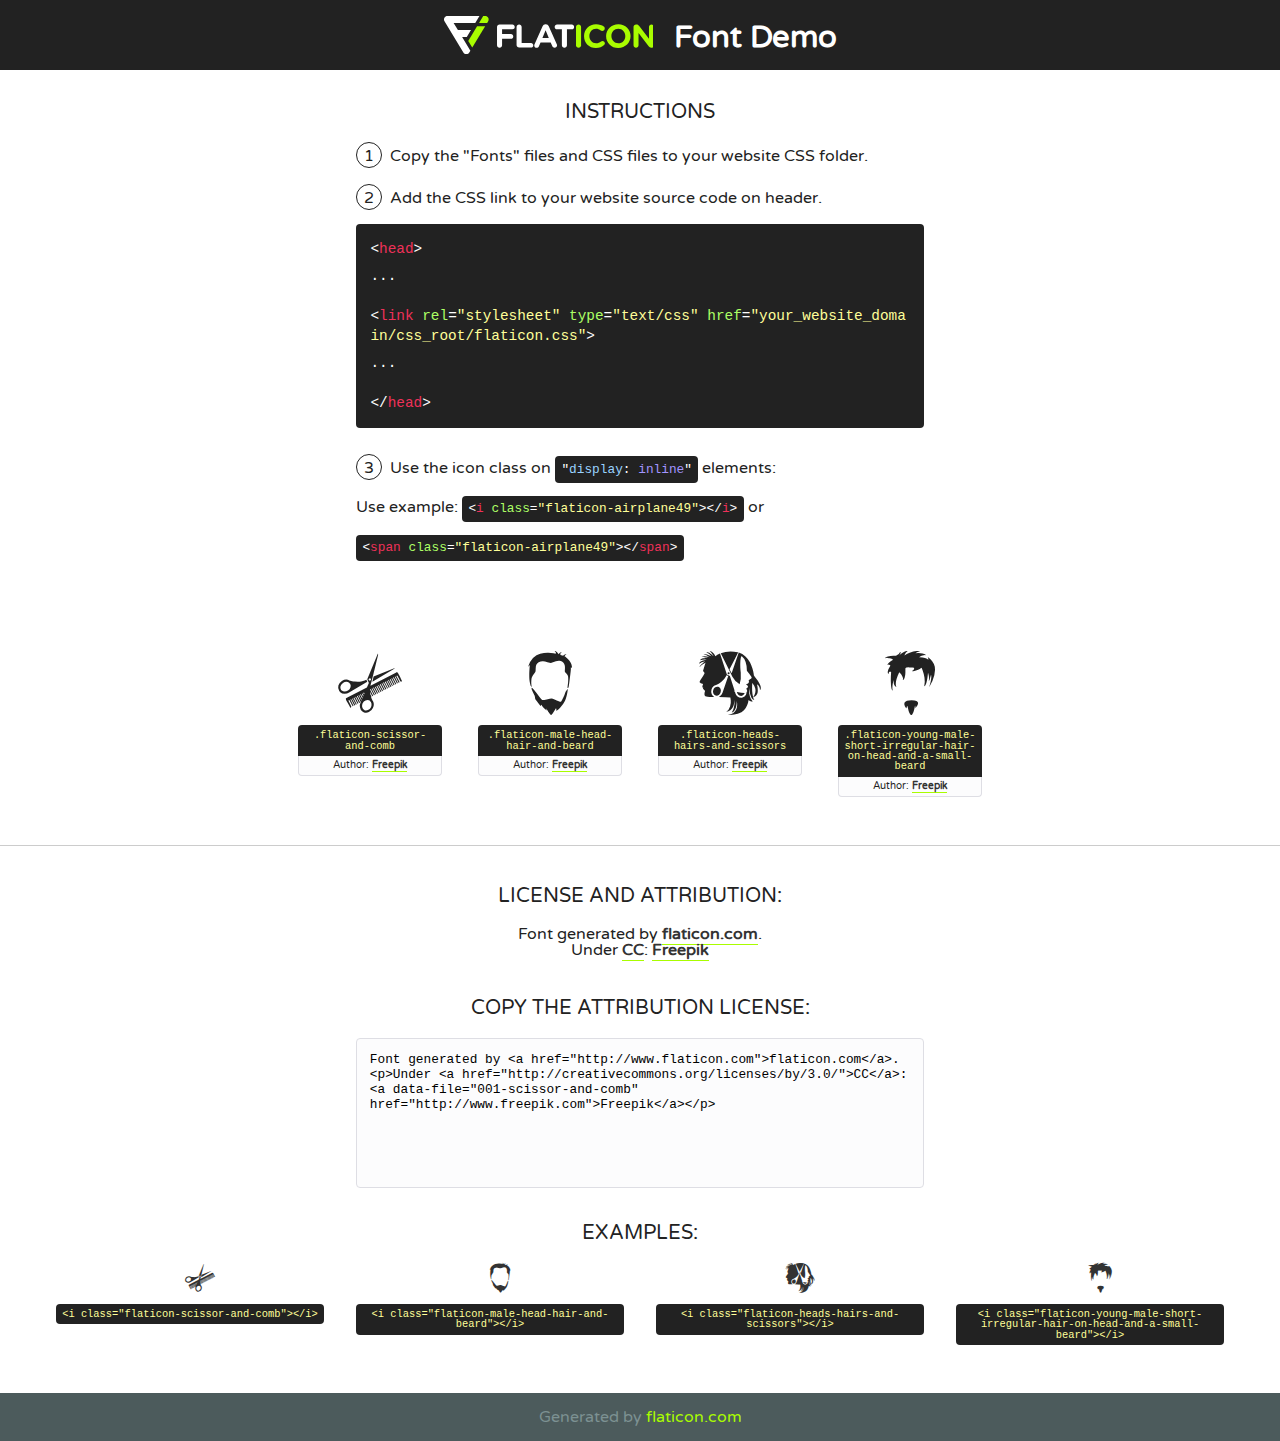
<file: fonts/flaticon/font/flaticon.html>
<!DOCTYPE html>
<!--
  Flaticon icon font: Flaticon
  Creation date: 11/09/2018 12:34
-->
<html>
<!DOCTYPE html>
<html>

<head>
    <title>Flaticon WebFont</title>
    <link href="http://fonts.googleapis.com/css?family=Varela+Round" rel="stylesheet" type="text/css" />
    <link rel="stylesheet" type="text/css" href="flaticon.css">
    <meta charset="UTF-8">
    <style>
    html, body, div, span, applet, object, iframe,
    h1, h2, h3, h4, h5, h6, p, blockquote, pre,
    a, abbr, acronym, address, big, cite, code,
    del, dfn, em, img, ins, kbd, q, s, samp,
    small, strike, strong, sub, sup, tt, var,
    b, u, i, center,
    dl, dt, dd, ol, ul, li,
    fieldset, form, label, legend,
    table, caption, tbody, tfoot, thead, tr, th, td,
    article, aside, canvas, details, embed, 
    figure, figcaption, footer, header, hgroup, 
    menu, nav, output, ruby, section, summary,
    time, mark, audio, video {
        margin: 0;
        padding: 0;
        border: 0;
        font-size: 100%;
        font: inherit;
        vertical-align: baseline;
    }
    /* HTML5 display-role reset for older browsers */
    article, aside, details, figcaption, figure, 
    footer, header, hgroup, menu, nav, section {
        display: block;
    }
    body {
        line-height: 1;
    }
    ol, ul {
        list-style: none;
    }
    blockquote, q {
        quotes: none;
    }
    blockquote:before, blockquote:after,
    q:before, q:after {
        content: '';
        content: none;
    }
    table {
        border-collapse: collapse;
        border-spacing: 0;
    }
    body {
        font-family: 'Varela Round', Helvetica, Arial, sans-serif;
        font-size: 16px;
        color: #222;
    }
    a {
        color: #333;
        border-bottom: 1px solid #a9fd00;
        font-weight: bold;
        text-decoration: none;
    }
    * {
        -moz-box-sizing: border-box;
        -webkit-box-sizing: border-box;
        box-sizing: border-box;
        margin: 0;
        padding: 0;
    }
    [class^="flaticon-"]:before, [class*=" flaticon-"]:before, [class^="flaticon-"]:after, [class*=" flaticon-"]:after {
        font-family: Flaticon;
        font-size: 30px;
        font-style: normal;
        margin-left: 20px;
        color: #333;
    }
    .wrapper {
        max-width: 600px;
        margin: auto;
        padding: 0 1em;
    }
    .title {
        font-size: 1.25em;
        text-align: center;
        margin-bottom: 1em;
        text-transform: uppercase;
    }
    header {
        text-align: center;
        background-color: #222;
        color: #fff;
        padding: 1em;
    }
    header .logo {
        width: 210px;
        height: 38px;
        display: inline-block;
        vertical-align: middle;
        margin-right: 1em;
        border: none;
    }
    header strong {
        font-size: 1.95em;
        font-weight: bold;
        vertical-align: middle;
        margin-top: 5px;
        display: inline-block;
    }
    .demo {
        margin: 2em auto;
        line-height: 1.25em;
    }
    .demo ul li {
        margin-bottom: 1em;
    }
    .demo ul li .num {
        color: #222;
        border-radius: 20px;
        display: inline-block;
        width: 26px;
        padding: 3px;
        height: 26px;
        text-align: center;
        margin-right: 0.5em;
        border: 1px solid #222;
    }
    .demo ul li code {
        background-color: #222;
        border-radius: 4px;
        padding: 0.25em 0.5em;
        display: inline-block;
        color: #fff;
        font-family: Consolas,Monaco,Lucida Console,Liberation Mono,DejaVu Sans Mono,Bitstream Vera Sans Mono,Courier New, monospace;
        font-weight: lighter;
        margin-top: 1em;
        font-size: 0.8em;
        word-break: break-all;
    }
    .demo ul li code.big {
        padding: 1em;
        font-size: 0.9em;
    }
    .demo ul li code .red {
        color: #EF3159;
    }
    .demo ul li code .green {
        color: #ACFF65;
    }
    .demo ul li code .yellow {
        color: #FFFF99;
    }
    .demo ul li code .blue {
        color: #99D3FF;
    }
    .demo ul li code .purple {
        color: #A295FF;
    }
    .demo ul li code .dots {
        margin-top: 0.5em;
        display: block;
    }
    #glyphs {
        border-bottom: 1px solid #ccc;
        padding: 2em 0;
        text-align: center;
    }
    .glyph {
        display: inline-block;
        width: 9em;
        margin: 1em;
        text-align: center;
        vertical-align: top;
        background: #FFF;
    }
    .glyph .glyph-icon {
        padding: 10px;
        display: block;
        font-family:"Flaticon";
        font-size: 64px;
        line-height: 1;
    }
    .glyph .glyph-icon:before {
        font-size: 64px;
        color: #222;
        margin-left: 0;
    }
    .class-name {
        font-size: 0.65em;
        background-color: #222;
        color: #fff;
        border-radius: 4px 4px 0 0;
        padding: 0.5em;
        color: #FFFF99;
        font-family: Consolas,Monaco,Lucida Console,Liberation Mono,DejaVu Sans Mono,Bitstream Vera Sans Mono,Courier New, monospace;
    }
    .author-name {
        font-size: 0.6em;
        background-color: #fcfcfd;
        border: 1px solid #DEDEE4;
        border-top: 0;
        border-radius: 0 0 4px 4px;
        padding: 0.5em;
    }
    .class-name:last-child {
        font-size: 10px;
        color:#888;
    }
    .class-name:last-child a {
        font-size: 10px;
        color:#555;
    }
    .class-name:last-child a:hover {
        color:#a9fd00;
    }
    .glyph > input {
        display: block;
        width: 100px;
        margin: 5px auto;
        text-align: center;
        font-size: 12px;
        cursor: text;
    }
    .glyph > input.icon-input {
        font-family:"Flaticon";
        font-size: 16px;
        margin-bottom: 10px;
    }
    .attribution .title {
        margin-top: 2em;
    }
    .attribution textarea {
        background-color: #fcfcfd;
        padding: 1em;
        border: none;
        box-shadow: none;
        border: 1px solid #DEDEE4;
        border-radius: 4px;
        resize: none;
        width: 100%;
        height: 150px;
        font-size: 0.8em;
        font-family: Consolas,Monaco,Lucida Console,Liberation Mono,DejaVu Sans Mono,Bitstream Vera Sans Mono,Courier New, monospace;
        -webkit-appearance: none;
    }
    .iconsuse {
        margin: 2em auto;
        text-align: center;
        max-width: 1200px;
    }
    .iconsuse:after {
        content: '';
        display: table;
        clear: both;
    }
    .iconsuse .image {
        float: left;
        width: 25%;
        padding: 0 1em;
    }
    .iconsuse .image p {
        margin-bottom: 1em;
    }
    .iconsuse .image span {
        display: block;
        font-size: 0.65em;
        background-color: #222;
        color: #fff;
        border-radius: 4px;
        padding: 0.5em;
        color: #FFFF99;
        margin-top: 1em;
        font-family: Consolas,Monaco,Lucida Console,Liberation Mono,DejaVu Sans Mono,Bitstream Vera Sans Mono,Courier New, monospace;
    }
    #footer {
        text-align: center;
        background-color: #4C5B5C;
        color: #7c9192;
        padding: 1em;
    }
    #footer a {
        border: none;
        color: #a9fd00;
        font-weight: normal;
    }
    @media (max-width: 960px) {
        .iconsuse .image {
            width: 50%;
        }
    }
    @media (max-width: 560px) {
        .iconsuse .image {
            width: 100%;
        }
    }
    </style>
</head>

<body class="characters-off">

    <header>
        <a href="http://www.flaticon.com" target="_blank" class="logo">
            <svg version="1.1" xmlns="http://www.w3.org/2000/svg" xmlns:xlink="http://www.w3.org/1999/xlink" xmlns:a="http://ns.adobe.com/AdobeSVGViewerExtensions/3.0/" viewBox="0 0 560.875 102.036" enable-background="new 0 0 560.875 102.036" xml:space="preserve">
                <defs>
                </defs>
                <g>
                    <g class="letters">
                        <path fill="#ffffff" d="M141.596,29.675c0-3.777,2.985-6.767,6.764-6.767h34.438c3.426,0,6.15,2.728,6.15,6.15
                        c0,3.43-2.724,6.149-6.15,6.149h-27.674v13.091h23.719c3.429,0,6.151,2.724,6.151,6.15c0,3.43-2.723,6.149-6.151,6.149h-23.719
                        v17.574c0,3.773-2.986,6.761-6.764,6.761c-3.779,0-6.764-2.989-6.764-6.761V29.675z"></path>
                        <path fill="#ffffff" d="M193.844,29.149c0-3.781,2.985-6.767,6.764-6.767c3.776,0,6.763,2.985,6.763,6.767v42.957h25.039
                        c3.426,0,6.149,2.726,6.149,6.153c0,3.425-2.723,6.15-6.149,6.15h-31.802c-3.779,0-6.764-2.986-6.764-6.768V29.149z"></path>
                        <path fill="#ffffff" d="M241.891,75.71l21.438-48.407c1.492-3.341,4.215-5.357,7.906-5.357h0.792
                        c3.686,0,6.323,2.017,7.815,5.357l21.439,48.407c0.436,0.967,0.701,1.845,0.701,2.723c0,3.602-2.809,6.501-6.414,6.501
                        c-3.161,0-5.269-1.845-6.499-4.655l-4.132-9.661h-27.059l-4.301,10.102c-1.144,2.631-3.426,4.214-6.237,4.214
                        c-3.517,0-6.24-2.81-6.24-6.325C241.1,77.64,241.451,76.677,241.891,75.71z M279.932,58.666l-8.521-20.297l-8.526,20.297H279.932
                        z"></path>
                        <path fill="#ffffff" d="M314.864,35.387H301.86c-3.429,0-6.239-2.813-6.239-6.238c0-3.429,2.811-6.24,6.239-6.24h39.533
                        c3.426,0,6.237,2.811,6.237,6.24c0,3.425-2.811,6.238-6.237,6.238h-13.001v42.785c0,3.773-2.99,6.761-6.764,6.761
                        c-3.779,0-6.764-2.989-6.764-6.761V35.387z"></path>
                        <path fill="#A9FD00" d="M352.615,29.149c0-3.781,2.985-6.767,6.767-6.767c3.774,0,6.761,2.985,6.761,6.767v49.024
                        c0,3.773-2.987,6.761-6.761,6.761c-3.781,0-6.767-2.989-6.767-6.761V29.149z"></path>
                        <path fill="#A9FD00" d="M374.132,53.836v-0.179c0-17.481,13.178-31.801,32.065-31.801c9.22,0,15.459,2.458,20.557,6.238
                        c1.402,1.054,2.637,2.985,2.637,5.357c0,3.692-2.985,6.59-6.681,6.59c-1.845,0-3.071-0.702-4.044-1.319
                        c-3.776-2.813-7.729-4.393-12.562-4.393c-10.364,0-17.831,8.611-17.831,19.154v0.173c0,10.542,7.291,19.329,17.831,19.329
                        c5.715,0,9.492-1.756,13.359-4.834c1.049-0.874,2.458-1.491,4.039-1.491c3.429,0,6.325,2.813,6.325,6.236
                        c0,2.106-1.056,3.78-2.282,4.834c-5.539,4.834-12.036,7.733-21.878,7.733C387.572,85.464,374.132,71.493,374.132,53.836z"></path>
                        <path fill="#A9FD00" d="M433.009,53.836v-0.179c0-17.481,13.79-31.801,32.766-31.801c18.981,0,32.592,14.143,32.592,31.628v0.173
                        c0,17.483-13.785,31.807-32.769,31.807C446.625,85.464,433.009,71.32,433.009,53.836z M484.224,53.836v-0.179
                        c0-10.539-7.725-19.326-18.626-19.326c-10.893,0-18.449,8.611-18.449,19.154v0.173c0,10.542,7.73,19.329,18.626,19.329
                        C476.676,72.986,484.224,64.378,484.224,53.836z"></path>
                        <path fill="#A9FD00" d="M506.233,29.321c0-3.774,2.99-6.763,6.767-6.763h1.401c3.252,0,5.183,1.583,7.029,3.953l26.093,34.265
                        V29.059c0-3.692,2.99-6.677,6.681-6.677c3.683,0,6.671,2.985,6.671,6.677v48.934c0,3.78-2.987,6.765-6.764,6.765h-0.436
                        c-3.257,0-5.188-1.581-7.034-3.953l-27.056-35.492v32.944c0,3.687-2.985,6.676-6.678,6.676c-3.683,0-6.673-2.989-6.673-6.676
                        V29.321z"></path>
                    </g>
                    <g class="insignia">
                        <path fill="#ffffff" d="M48.372,56.137h12.517l11.156-18.537H37.186L25.688,18.539h57.825L94.668,0H9.271
                        C5.925,0,2.842,1.801,1.198,4.716c-1.644,2.907-1.593,6.482,0.134,9.343l50.38,83.501c1.678,2.781,4.689,4.476,7.938,4.476
                        c3.246,0,6.257-1.695,7.935-4.476l2.898-4.804L48.372,56.137z"></path>
                        <g class="i">
                            <path fill="#A9FD00" d="M93.575,18.539h0.031v0.004l21.652,0.004l2.705-4.488c1.727-2.861,1.778-6.436,0.133-9.343
                            C116.454,1.801,113.371,0,110.026,0h-5.294L93.575,18.539z"></path>
                            <polygon fill="#A9FD00" points="88.291,27.356 64.725,66.486 75.519,84.404 109.942,27.356"></polygon>
                        </g>
                    </g>
                </g>
            </svg>
        </a>
        <strong>Font Demo</strong>
    </header>


    <section class="demo wrapper">

        <p class="title">Instructions</p>

        <ul>
            <li>
                <span class="num">1</span>Copy the "Fonts" files and CSS files to your website CSS folder.
            </li>
            <li>
                <span class="num">2</span>Add the CSS link to your website source code on header.
                <code class="big">
                    &lt;<span class="red">head</span>&gt;
                    <br/><span class="dots">...</span>
                    <br/>&lt;<span class="red">link</span> <span class="green">rel</span>=<span class="yellow">"stylesheet"</span> <span class="green">type</span>=<span class="yellow">"text/css"</span> <span class="green">href</span>=<span class="yellow">"your_website_domain/css_root/flaticon.css"</span>&gt;
                    <br/><span class="dots">...</span>
                    <br/>&lt;/<span class="red">head</span>&gt;
                </code>
            </li>

            <li>
                <p>
                    <span class="num">3</span>Use the icon class on <code>"<span class="blue">display</span>:<span class="purple"> inline</span>"</code> elements:
                    <br />
                    Use example: <code>&lt;<span class="red">i</span> <span class="green">class</span>=<span class="yellow">&quot;flaticon-airplane49&quot;</span>&gt;&lt;/<span class="red">i</span>&gt;</code> or <code>&lt;<span class="red">span</span> <span class="green">class</span>=<span class="yellow">&quot;flaticon-airplane49&quot;</span>&gt;&lt;/<span class="red">span</span>&gt;</code>
            </li>
        </ul>

    </section>




   <section id="glyphs">          
    
      
        <div class="glyph"><div class="glyph-icon flaticon-scissor-and-comb"></div>
            <div class="class-name">.flaticon-scissor-and-comb</div>
            <div class="author-name">Author: <a data-file="001-scissor-and-comb" href="http://www.freepik.com">Freepik</a> </div> 
        </div>        
        
        <div class="glyph"><div class="glyph-icon flaticon-male-head-hair-and-beard"></div>
            <div class="class-name">.flaticon-male-head-hair-and-beard</div>
            <div class="author-name">Author: <a data-file="002-male-head-hair-and-beard" href="http://www.freepik.com">Freepik</a> </div> 
        </div>        
        
        <div class="glyph"><div class="glyph-icon flaticon-heads-hairs-and-scissors"></div>
            <div class="class-name">.flaticon-heads-hairs-and-scissors</div>
            <div class="author-name">Author: <a data-file="003-heads-hairs-and-scissors" href="http://www.freepik.com">Freepik</a> </div> 
        </div>        
        
        <div class="glyph"><div class="glyph-icon flaticon-young-male-short-irregular-hair-on-head-and-a-small-beard"></div>
            <div class="class-name">.flaticon-young-male-short-irregular-hair-on-head-and-a-small-beard</div>
            <div class="author-name">Author: <a data-file="004-young-male-short-irregular-hair-on-head-and-a-small-beard" href="http://www.freepik.com">Freepik</a> </div> 
        </div>        
        

    </section>



    <section class="attribution wrapper"   style="text-align:center;">

      <div class="title">License and attribution:</div><div class="attrDiv">Font generated by <a href="http://www.flaticon.com">flaticon.com</a>. <div><p>Under <a href="http://creativecommons.org/licenses/by/3.0/">CC</a>: <a data-file="001-scissor-and-comb" href="http://www.freepik.com">Freepik</a></p>  </div>
      </div>
      <div class="title">Copy the Attribution License:</div>

    <textarea onclick="this.focus();this.select();">Font generated by &lt;a href=&quot;http://www.flaticon.com&quot;&gt;flaticon.com&lt;/a&gt;. <p>Under <a href="http://creativecommons.org/licenses/by/3.0/">CC</a>: <a data-file="001-scissor-and-comb" href="http://www.freepik.com">Freepik</a></p>  
     </textarea>

    </section>

    <section class="iconsuse">

          <div class="title">Examples:</div>            
             
            <div class="image">
                <p>
                    <i class="glyph-icon flaticon-scissor-and-comb"></i> 
                    <span>&lt;i class=&quot;flaticon-scissor-and-comb&quot;&gt;&lt;/i&gt;</span>
                </p>
            </div>
            
            <div class="image">
                <p>
                    <i class="glyph-icon flaticon-male-head-hair-and-beard"></i> 
                    <span>&lt;i class=&quot;flaticon-male-head-hair-and-beard&quot;&gt;&lt;/i&gt;</span>
                </p>
            </div>
            
            <div class="image">
                <p>
                    <i class="glyph-icon flaticon-heads-hairs-and-scissors"></i> 
                    <span>&lt;i class=&quot;flaticon-heads-hairs-and-scissors&quot;&gt;&lt;/i&gt;</span>
                </p>
            </div>
            
            <div class="image">
                <p>
                    <i class="glyph-icon flaticon-young-male-short-irregular-hair-on-head-and-a-small-beard"></i> 
                    <span>&lt;i class=&quot;flaticon-young-male-short-irregular-hair-on-head-and-a-small-beard&quot;&gt;&lt;/i&gt;</span>
                </p>
            </div>
                       
        </div>
                            
    </section>

<div id="footer">
    <div>Generated by <a href="http://www.flaticon.com">flaticon.com</a>
    </div>
</div>



</body>
</html>
</file>
<file: css/flaticon.css>
/*
  	Flaticon icon font: Flaticon
  	Creation date: 10/09/2018 08:41
  	*/
@font-face {
  font-family: "Flaticon";
  src: url("../fonts/flaticon/font/Flaticon.eot");
  src: url("../fonts/flaticon/font/Flaticon.eot?#iefix") format("embedded-opentype"),
       url("../fonts/flaticon/font/Flaticon.woff") format("woff"),
       url("../fonts/flaticon/font/Flaticon.ttf") format("truetype"),
       url("../fonts/flaticon/font/Flaticon.svg#Flaticon") format("svg");
  font-weight: normal;
  font-style: normal;
}

@media screen and (-webkit-min-device-pixel-ratio:0) {
  @font-face {
    font-family: "Flaticon";
    src: url("../fonts/flaticon/font/Flaticon.svg#Flaticon") format("svg");
  }
}

[class^="flaticon-"]:before, [class*=" flaticon-"]:before,
[class^="flaticon-"]:after, [class*=" flaticon-"]:after {   
  font-family: Flaticon;
  font-style: normal;
  font-weight: normal;
  font-variant: normal;
  text-transform: none;
  line-height: 1;

  /* Better Font Rendering =========== */
  -webkit-font-smoothing: antialiased;
  -moz-osx-font-smoothing: grayscale;
}

.flaticon-scissor-and-comb:before { content: "\f100"; }
.flaticon-male-head-hair-and-beard:before { content: "\f101"; }
.flaticon-heads-hairs-and-scissors:before { content: "\f102"; }
.flaticon-young-male-short-irregular-hair-on-head-and-a-small-beard:before { content: "\f103"; }
</file>
<file: css/icomoon.css>
@font-face {
  font-family: 'icomoon';
  src:  url('../fonts/icomoon/icomoon.eot?6tt51o');
  src:  url('../fonts/icomoon/icomoon.eot?6tt51o#iefix') format('embedded-opentype'),
    url('../fonts/icomoon/icomoon.ttf?6tt51o') format('truetype'),
    url('../fonts/icomoon/icomoon.woff?6tt51o') format('woff'),
    url('../fonts/icomoon/icomoon.svg?6tt51o#icomoon') format('svg');
  font-weight: normal;
  font-style: normal;
}

[class^="icon-"], [class*=" icon-"] {
  /* use !important to prevent issues with browser extensions that change fonts */
  font-family: 'icomoon' !important;
  speak: none;
  font-style: normal;
  font-weight: normal;
  font-variant: normal;
  text-transform: none;
  line-height: 1;

  /* Better Font Rendering =========== */
  -webkit-font-smoothing: antialiased;
  -moz-osx-font-smoothing: grayscale;
}

.icon-asterisk:before {
  content: "\f069";
}
.icon-plus:before {
  content: "\f067";
}
.icon-question:before {
  content: "\f128";
}
.icon-minus:before {
  content: "\f068";
}
.icon-glass:before {
  content: "\f000";
}
.icon-music:before {
  content: "\f001";
}
.icon-search:before {
  content: "\f002";
}
.icon-envelope-o:before {
  content: "\f003";
}
.icon-heart:before {
  content: "\f004";
}
.icon-star:before {
  content: "\f005";
}
.icon-star-o:before {
  content: "\f006";
}
.icon-user:before {
  content: "\f007";
}
.icon-film:before {
  content: "\f008";
}
.icon-th-large:before {
  content: "\f009";
}
.icon-th:before {
  content: "\f00a";
}
.icon-th-list:before {
  content: "\f00b";
}
.icon-check:before {
  content: "\f00c";
}
.icon-close:before {
  content: "\f00d";
}
.icon-remove:before {
  content: "\f00d";
}
.icon-times:before {
  content: "\f00d";
}
.icon-search-plus:before {
  content: "\f00e";
}
.icon-search-minus:before {
  content: "\f010";
}
.icon-power-off:before {
  content: "\f011";
}
.icon-signal:before {
  content: "\f012";
}
.icon-cog:before {
  content: "\f013";
}
.icon-gear:before {
  content: "\f013";
}
.icon-trash-o:before {
  content: "\f014";
}
.icon-home:before {
  content: "\f015";
}
.icon-file-o:before {
  content: "\f016";
}
.icon-clock-o:before {
  content: "\f017";
}
.icon-road:before {
  content: "\f018";
}
.icon-download:before {
  content: "\f019";
}
.icon-arrow-circle-o-down:before {
  content: "\f01a";
}
.icon-arrow-circle-o-up:before {
  content: "\f01b";
}
.icon-inbox:before {
  content: "\f01c";
}
.icon-play-circle-o:before {
  content: "\f01d";
}
.icon-repeat:before {
  content: "\f01e";
}
.icon-rotate-right:before {
  content: "\f01e";
}
.icon-refresh:before {
  content: "\f021";
}
.icon-list-alt:before {
  content: "\f022";
}
.icon-lock:before {
  content: "\f023";
}
.icon-flag:before {
  content: "\f024";
}
.icon-headphones:before {
  content: "\f025";
}
.icon-volume-off:before {
  content: "\f026";
}
.icon-volume-down:before {
  content: "\f027";
}
.icon-volume-up:before {
  content: "\f028";
}
.icon-qrcode:before {
  content: "\f029";
}
.icon-barcode:before {
  content: "\f02a";
}
.icon-tag:before {
  content: "\f02b";
}
.icon-tags:before {
  content: "\f02c";
}
.icon-book:before {
  content: "\f02d";
}
.icon-bookmark:before {
  content: "\f02e";
}
.icon-print:before {
  content: "\f02f";
}
.icon-camera:before {
  content: "\f030";
}
.icon-font:before {
  content: "\f031";
}
.icon-bold:before {
  content: "\f032";
}
.icon-italic:before {
  content: "\f033";
}
.icon-text-height:before {
  content: "\f034";
}
.icon-text-width:before {
  content: "\f035";
}
.icon-align-left:before {
  content: "\f036";
}
.icon-align-center:before {
  content: "\f037";
}
.icon-align-right:before {
  content: "\f038";
}
.icon-align-justify:before {
  content: "\f039";
}
.icon-list:before {
  content: "\f03a";
}
.icon-dedent:before {
  content: "\f03b";
}
.icon-outdent:before {
  content: "\f03b";
}
.icon-indent:before {
  content: "\f03c";
}
.icon-video-camera:before {
  content: "\f03d";
}
.icon-image:before {
  content: "\f03e";
}
.icon-photo:before {
  content: "\f03e";
}
.icon-picture-o:before {
  content: "\f03e";
}
.icon-pencil:before {
  content: "\f040";
}
.icon-map-marker:before {
  content: "\f041";
}
.icon-adjust:before {
  content: "\f042";
}
.icon-tint:before {
  content: "\f043";
}
.icon-edit:before {
  content: "\f044";
}
.icon-pencil-square-o:before {
  content: "\f044";
}
.icon-share-square-o:before {
  content: "\f045";
}
.icon-check-square-o:before {
  content: "\f046";
}
.icon-arrows:before {
  content: "\f047";
}
.icon-step-backward:before {
  content: "\f048";
}
.icon-fast-backward:before {
  content: "\f049";
}
.icon-backward:before {
  content: "\f04a";
}
.icon-play:before {
  content: "\f04b";
}
.icon-pause:before {
  content: "\f04c";
}
.icon-stop:before {
  content: "\f04d";
}
.icon-forward:before {
  content: "\f04e";
}
.icon-fast-forward:before {
  content: "\f050";
}
.icon-step-forward:before {
  content: "\f051";
}
.icon-eject:before {
  content: "\f052";
}
.icon-chevron-left:before {
  content: "\f053";
}
.icon-chevron-right:before {
  content: "\f054";
}
.icon-plus-circle:before {
  content: "\f055";
}
.icon-minus-circle:before {
  content: "\f056";
}
.icon-times-circle:before {
  content: "\f057";
}
.icon-check-circle:before {
  content: "\f058";
}
.icon-question-circle:before {
  content: "\f059";
}
.icon-info-circle:before {
  content: "\f05a";
}
.icon-crosshairs:before {
  content: "\f05b";
}
.icon-times-circle-o:before {
  content: "\f05c";
}
.icon-check-circle-o:before {
  content: "\f05d";
}
.icon-ban:before {
  content: "\f05e";
}
.icon-arrow-left:before {
  content: "\f060";
}
.icon-arrow-right:before {
  content: "\f061";
}
.icon-arrow-up:before {
  content: "\f062";
}
.icon-arrow-down:before {
  content: "\f063";
}
.icon-mail-forward:before {
  content: "\f064";
}
.icon-share:before {
  content: "\f064";
}
.icon-expand:before {
  content: "\f065";
}
.icon-compress:before {
  content: "\f066";
}
.icon-exclamation-circle:before {
  content: "\f06a";
}
.icon-gift:before {
  content: "\f06b";
}
.icon-leaf:before {
  content: "\f06c";
}
.icon-fire:before {
  content: "\f06d";
}
.icon-eye:before {
  content: "\f06e";
}
.icon-eye-slash:before {
  content: "\f070";
}
.icon-exclamation-triangle:before {
  content: "\f071";
}
.icon-warning:before {
  content: "\f071";
}
.icon-plane:before {
  content: "\f072";
}
.icon-calendar:before {
  content: "\f073";
}
.icon-random:before {
  content: "\f074";
}
.icon-comment:before {
  content: "\f075";
}
.icon-magnet:before {
  content: "\f076";
}
.icon-chevron-up:before {
  content: "\f077";
}
.icon-chevron-down:before {
  content: "\f078";
}
.icon-retweet:before {
  content: "\f079";
}
.icon-shopping-cart:before {
  content: "\f07a";
}
.icon-folder:before {
  content: "\f07b";
}
.icon-folder-open:before {
  content: "\f07c";
}
.icon-arrows-v:before {
  content: "\f07d";
}
.icon-arrows-h:before {
  content: "\f07e";
}
.icon-bar-chart:before {
  content: "\f080";
}
.icon-bar-chart-o:before {
  content: "\f080";
}
.icon-twitter-square:before {
  content: "\f081";
}
.icon-facebook-square:before {
  content: "\f082";
}
.icon-camera-retro:before {
  content: "\f083";
}
.icon-key:before {
  content: "\f084";
}
.icon-cogs:before {
  content: "\f085";
}
.icon-gears:before {
  content: "\f085";
}
.icon-comments:before {
  content: "\f086";
}
.icon-thumbs-o-up:before {
  content: "\f087";
}
.icon-thumbs-o-down:before {
  content: "\f088";
}
.icon-star-half:before {
  content: "\f089";
}
.icon-heart-o:before {
  content: "\f08a";
}
.icon-sign-out:before {
  content: "\f08b";
}
.icon-linkedin-square:before {
  content: "\f08c";
}
.icon-thumb-tack:before {
  content: "\f08d";
}
.icon-external-link:before {
  content: "\f08e";
}
.icon-sign-in:before {
  content: "\f090";
}
.icon-trophy:before {
  content: "\f091";
}
.icon-github-square:before {
  content: "\f092";
}
.icon-upload:before {
  content: "\f093";
}
.icon-lemon-o:before {
  content: "\f094";
}
.icon-phone:before {
  content: "\f095";
}
.icon-square-o:before {
  content: "\f096";
}
.icon-bookmark-o:before {
  content: "\f097";
}
.icon-phone-square:before {
  content: "\f098";
}
.icon-twitter:before {
  content: "\f099";
}
.icon-facebook:before {
  content: "\f09a";
}
.icon-facebook-f:before {
  content: "\f09a";
}
.icon-github:before {
  content: "\f09b";
}
.icon-unlock:before {
  content: "\f09c";
}
.icon-credit-card:before {
  content: "\f09d";
}
.icon-feed:before {
  content: "\f09e";
}
.icon-rss:before {
  content: "\f09e";
}
.icon-hdd-o:before {
  content: "\f0a0";
}
.icon-bullhorn:before {
  content: "\f0a1";
}
.icon-bell-o:before {
  content: "\f0a2";
}
.icon-certificate:before {
  content: "\f0a3";
}
.icon-hand-o-right:before {
  content: "\f0a4";
}
.icon-hand-o-left:before {
  content: "\f0a5";
}
.icon-hand-o-up:before {
  content: "\f0a6";
}
.icon-hand-o-down:before {
  content: "\f0a7";
}
.icon-arrow-circle-left:before {
  content: "\f0a8";
}
.icon-arrow-circle-right:before {
  content: "\f0a9";
}
.icon-arrow-circle-up:before {
  content: "\f0aa";
}
.icon-arrow-circle-down:before {
  content: "\f0ab";
}
.icon-globe:before {
  content: "\f0ac";
}
.icon-wrench:before {
  content: "\f0ad";
}
.icon-tasks:before {
  content: "\f0ae";
}
.icon-filter:before {
  content: "\f0b0";
}
.icon-briefcase:before {
  content: "\f0b1";
}
.icon-arrows-alt:before {
  content: "\f0b2";
}
.icon-group:before {
  content: "\f0c0";
}
.icon-users:before {
  content: "\f0c0";
}
.icon-chain:before {
  content: "\f0c1";
}
.icon-link:before {
  content: "\f0c1";
}
.icon-cloud:before {
  content: "\f0c2";
}
.icon-flask:before {
  content: "\f0c3";
}
.icon-cut:before {
  content: "\f0c4";
}
.icon-scissors:before {
  content: "\f0c4";
}
.icon-copy:before {
  content: "\f0c5";
}
.icon-files-o:before {
  content: "\f0c5";
}
.icon-paperclip:before {
  content: "\f0c6";
}
.icon-floppy-o:before {
  content: "\f0c7";
}
.icon-save:before {
  content: "\f0c7";
}
.icon-square:before {
  content: "\f0c8";
}
.icon-bars:before {
  content: "\f0c9";
}
.icon-navicon:before {
  content: "\f0c9";
}
.icon-reorder:before {
  content: "\f0c9";
}
.icon-list-ul:before {
  content: "\f0ca";
}
.icon-list-ol:before {
  content: "\f0cb";
}
.icon-strikethrough:before {
  content: "\f0cc";
}
.icon-underline:before {
  content: "\f0cd";
}
.icon-table:before {
  content: "\f0ce";
}
.icon-magic:before {
  content: "\f0d0";
}
.icon-truck:before {
  content: "\f0d1";
}
.icon-pinterest:before {
  content: "\f0d2";
}
.icon-pinterest-square:before {
  content: "\f0d3";
}
.icon-google-plus-square:before {
  content: "\f0d4";
}
.icon-google-plus:before {
  content: "\f0d5";
}
.icon-money:before {
  content: "\f0d6";
}
.icon-caret-down:before {
  content: "\f0d7";
}
.icon-caret-up:before {
  content: "\f0d8";
}
.icon-caret-left:before {
  content: "\f0d9";
}
.icon-caret-right:before {
  content: "\f0da";
}
.icon-columns:before {
  content: "\f0db";
}
.icon-sort:before {
  content: "\f0dc";
}
.icon-unsorted:before {
  content: "\f0dc";
}
.icon-sort-desc:before {
  content: "\f0dd";
}
.icon-sort-down:before {
  content: "\f0dd";
}
.icon-sort-asc:before {
  content: "\f0de";
}
.icon-sort-up:before {
  content: "\f0de";
}
.icon-envelope:before {
  content: "\f0e0";
}
.icon-linkedin:before {
  content: "\f0e1";
}
.icon-rotate-left:before {
  content: "\f0e2";
}
.icon-undo:before {
  content: "\f0e2";
}
.icon-gavel:before {
  content: "\f0e3";
}
.icon-legal:before {
  content: "\f0e3";
}
.icon-dashboard:before {
  content: "\f0e4";
}
.icon-tachometer:before {
  content: "\f0e4";
}
.icon-comment-o:before {
  content: "\f0e5";
}
.icon-comments-o:before {
  content: "\f0e6";
}
.icon-bolt:before {
  content: "\f0e7";
}
.icon-flash:before {
  content: "\f0e7";
}
.icon-sitemap:before {
  content: "\f0e8";
}
.icon-umbrella:before {
  content: "\f0e9";
}
.icon-clipboard:before {
  content: "\f0ea";
}
.icon-paste:before {
  content: "\f0ea";
}
.icon-lightbulb-o:before {
  content: "\f0eb";
}
.icon-exchange:before {
  content: "\f0ec";
}
.icon-cloud-download:before {
  content: "\f0ed";
}
.icon-cloud-upload:before {
  content: "\f0ee";
}
.icon-user-md:before {
  content: "\f0f0";
}
.icon-stethoscope:before {
  content: "\f0f1";
}
.icon-suitcase:before {
  content: "\f0f2";
}
.icon-bell:before {
  content: "\f0f3";
}
.icon-coffee:before {
  content: "\f0f4";
}
.icon-cutlery:before {
  content: "\f0f5";
}
.icon-file-text-o:before {
  content: "\f0f6";
}
.icon-building-o:before {
  content: "\f0f7";
}
.icon-hospital-o:before {
  content: "\f0f8";
}
.icon-ambulance:before {
  content: "\f0f9";
}
.icon-medkit:before {
  content: "\f0fa";
}
.icon-fighter-jet:before {
  content: "\f0fb";
}
.icon-beer:before {
  content: "\f0fc";
}
.icon-h-square:before {
  content: "\f0fd";
}
.icon-plus-square:before {
  content: "\f0fe";
}
.icon-angle-double-left:before {
  content: "\f100";
}
.icon-angle-double-right:before {
  content: "\f101";
}
.icon-angle-double-up:before {
  content: "\f102";
}
.icon-angle-double-down:before {
  content: "\f103";
}
.icon-angle-left:before {
  content: "\f104";
}
.icon-angle-right:before {
  content: "\f105";
}
.icon-angle-up:before {
  content: "\f106";
}
.icon-angle-down:before {
  content: "\f107";
}
.icon-desktop:before {
  content: "\f108";
}
.icon-laptop:before {
  content: "\f109";
}
.icon-tablet:before {
  content: "\f10a";
}
.icon-mobile:before {
  content: "\f10b";
}
.icon-mobile-phone:before {
  content: "\f10b";
}
.icon-circle-o:before {
  content: "\f10c";
}
.icon-quote-left:before {
  content: "\f10d";
}
.icon-quote-right:before {
  content: "\f10e";
}
.icon-spinner:before {
  content: "\f110";
}
.icon-circle:before {
  content: "\f111";
}
.icon-mail-reply:before {
  content: "\f112";
}
.icon-reply:before {
  content: "\f112";
}
.icon-github-alt:before {
  content: "\f113";
}
.icon-folder-o:before {
  content: "\f114";
}
.icon-folder-open-o:before {
  content: "\f115";
}
.icon-smile-o:before {
  content: "\f118";
}
.icon-frown-o:before {
  content: "\f119";
}
.icon-meh-o:before {
  content: "\f11a";
}
.icon-gamepad:before {
  content: "\f11b";
}
.icon-keyboard-o:before {
  content: "\f11c";
}
.icon-flag-o:before {
  content: "\f11d";
}
.icon-flag-checkered:before {
  content: "\f11e";
}
.icon-terminal:before {
  content: "\f120";
}
.icon-code:before {
  content: "\f121";
}
.icon-mail-reply-all:before {
  content: "\f122";
}
.icon-reply-all:before {
  content: "\f122";
}
.icon-star-half-empty:before {
  content: "\f123";
}
.icon-star-half-full:before {
  content: "\f123";
}
.icon-star-half-o:before {
  content: "\f123";
}
.icon-location-arrow:before {
  content: "\f124";
}
.icon-crop:before {
  content: "\f125";
}
.icon-code-fork:before {
  content: "\f126";
}
.icon-chain-broken:before {
  content: "\f127";
}
.icon-unlink:before {
  content: "\f127";
}
.icon-info:before {
  content: "\f129";
}
.icon-exclamation:before {
  content: "\f12a";
}
.icon-superscript:before {
  content: "\f12b";
}
.icon-subscript:before {
  content: "\f12c";
}
.icon-eraser:before {
  content: "\f12d";
}
.icon-puzzle-piece:before {
  content: "\f12e";
}
.icon-microphone:before {
  content: "\f130";
}
.icon-microphone-slash:before {
  content: "\f131";
}
.icon-shield:before {
  content: "\f132";
}
.icon-calendar-o:before {
  content: "\f133";
}
.icon-fire-extinguisher:before {
  content: "\f134";
}
.icon-rocket:before {
  content: "\f135";
}
.icon-maxcdn:before {
  content: "\f136";
}
.icon-chevron-circle-left:before {
  content: "\f137";
}
.icon-chevron-circle-right:before {
  content: "\f138";
}
.icon-chevron-circle-up:before {
  content: "\f139";
}
.icon-chevron-circle-down:before {
  content: "\f13a";
}
.icon-html5:before {
  content: "\f13b";
}
.icon-css3:before {
  content: "\f13c";
}
.icon-anchor:before {
  content: "\f13d";
}
.icon-unlock-alt:before {
  content: "\f13e";
}
.icon-bullseye:before {
  content: "\f140";
}
.icon-ellipsis-h:before {
  content: "\f141";
}
.icon-ellipsis-v:before {
  content: "\f142";
}
.icon-rss-square:before {
  content: "\f143";
}
.icon-play-circle:before {
  content: "\f144";
}
.icon-ticket:before {
  content: "\f145";
}
.icon-minus-square:before {
  content: "\f146";
}
.icon-minus-square-o:before {
  content: "\f147";
}
.icon-level-up:before {
  content: "\f148";
}
.icon-level-down:before {
  content: "\f149";
}
.icon-check-square:before {
  content: "\f14a";
}
.icon-pencil-square:before {
  content: "\f14b";
}
.icon-external-link-square:before {
  content: "\f14c";
}
.icon-share-square:before {
  content: "\f14d";
}
.icon-compass:before {
  content: "\f14e";
}
.icon-caret-square-o-down:before {
  content: "\f150";
}
.icon-toggle-down:before {
  content: "\f150";
}
.icon-caret-square-o-up:before {
  content: "\f151";
}
.icon-toggle-up:before {
  content: "\f151";
}
.icon-caret-square-o-right:before {
  content: "\f152";
}
.icon-toggle-right:before {
  content: "\f152";
}
.icon-eur:before {
  content: "\f153";
}
.icon-euro:before {
  content: "\f153";
}
.icon-gbp:before {
  content: "\f154";
}
.icon-dollar:before {
  content: "\f155";
}
.icon-usd:before {
  content: "\f155";
}
.icon-inr:before {
  content: "\f156";
}
.icon-rupee:before {
  content: "\f156";
}
.icon-cny:before {
  content: "\f157";
}
.icon-jpy:before {
  content: "\f157";
}
.icon-rmb:before {
  content: "\f157";
}
.icon-yen:before {
  content: "\f157";
}
.icon-rouble:before {
  content: "\f158";
}
.icon-rub:before {
  content: "\f158";
}
.icon-ruble:before {
  content: "\f158";
}
.icon-krw:before {
  content: "\f159";
}
.icon-won:before {
  content: "\f159";
}
.icon-bitcoin:before {
  content: "\f15a";
}
.icon-btc:before {
  content: "\f15a";
}
.icon-file:before {
  content: "\f15b";
}
.icon-file-text:before {
  content: "\f15c";
}
.icon-sort-alpha-asc:before {
  content: "\f15d";
}
.icon-sort-alpha-desc:before {
  content: "\f15e";
}
.icon-sort-amount-asc:before {
  content: "\f160";
}
.icon-sort-amount-desc:before {
  content: "\f161";
}
.icon-sort-numeric-asc:before {
  content: "\f162";
}
.icon-sort-numeric-desc:before {
  content: "\f163";
}
.icon-thumbs-up:before {
  content: "\f164";
}
.icon-thumbs-down:before {
  content: "\f165";
}
.icon-youtube-square:before {
  content: "\f166";
}
.icon-youtube:before {
  content: "\f167";
}
.icon-xing:before {
  content: "\f168";
}
.icon-xing-square:before {
  content: "\f169";
}
.icon-youtube-play:before {
  content: "\f16a";
}
.icon-dropbox:before {
  content: "\f16b";
}
.icon-stack-overflow:before {
  content: "\f16c";
}
.icon-instagram:before {
  content: "\f16d";
}
.icon-flickr:before {
  content: "\f16e";
}
.icon-adn:before {
  content: "\f170";
}
.icon-bitbucket:before {
  content: "\f171";
}
.icon-bitbucket-square:before {
  content: "\f172";
}
.icon-tumblr:before {
  content: "\f173";
}
.icon-tumblr-square:before {
  content: "\f174";
}
.icon-long-arrow-down:before {
  content: "\f175";
}
.icon-long-arrow-up:before {
  content: "\f176";
}
.icon-long-arrow-left:before {
  content: "\f177";
}
.icon-long-arrow-right:before {
  content: "\f178";
}
.icon-apple:before {
  content: "\f179";
}
.icon-windows:before {
  content: "\f17a";
}
.icon-android:before {
  content: "\f17b";
}
.icon-linux:before {
  content: "\f17c";
}
.icon-dribbble:before {
  content: "\f17d";
}
.icon-skype:before {
  content: "\f17e";
}
.icon-foursquare:before {
  content: "\f180";
}
.icon-trello:before {
  content: "\f181";
}
.icon-female:before {
  content: "\f182";
}
.icon-male:before {
  content: "\f183";
}
.icon-gittip:before {
  content: "\f184";
}
.icon-gratipay:before {
  content: "\f184";
}
.icon-sun-o:before {
  content: "\f185";
}
.icon-moon-o:before {
  content: "\f186";
}
.icon-archive:before {
  content: "\f187";
}
.icon-bug:before {
  content: "\f188";
}
.icon-vk:before {
  content: "\f189";
}
.icon-weibo:before {
  content: "\f18a";
}
.icon-renren:before {
  content: "\f18b";
}
.icon-pagelines:before {
  content: "\f18c";
}
.icon-stack-exchange:before {
  content: "\f18d";
}
.icon-arrow-circle-o-right:before {
  content: "\f18e";
}
.icon-arrow-circle-o-left:before {
  content: "\f190";
}
.icon-caret-square-o-left:before {
  content: "\f191";
}
.icon-toggle-left:before {
  content: "\f191";
}
.icon-dot-circle-o:before {
  content: "\f192";
}
.icon-wheelchair:before {
  content: "\f193";
}
.icon-vimeo-square:before {
  content: "\f194";
}
.icon-try:before {
  content: "\f195";
}
.icon-turkish-lira:before {
  content: "\f195";
}
.icon-plus-square-o:before {
  content: "\f196";
}
.icon-space-shuttle:before {
  content: "\f197";
}
.icon-slack:before {
  content: "\f198";
}
.icon-envelope-square:before {
  content: "\f199";
}
.icon-wordpress:before {
  content: "\f19a";
}
.icon-openid:before {
  content: "\f19b";
}
.icon-bank:before {
  content: "\f19c";
}
.icon-institution:before {
  content: "\f19c";
}
.icon-university:before {
  content: "\f19c";
}
.icon-graduation-cap:before {
  content: "\f19d";
}
.icon-mortar-board:before {
  content: "\f19d";
}
.icon-yahoo:before {
  content: "\f19e";
}
.icon-google:before {
  content: "\f1a0";
}
.icon-reddit:before {
  content: "\f1a1";
}
.icon-reddit-square:before {
  content: "\f1a2";
}
.icon-stumbleupon-circle:before {
  content: "\f1a3";
}
.icon-stumbleupon:before {
  content: "\f1a4";
}
.icon-delicious:before {
  content: "\f1a5";
}
.icon-digg:before {
  content: "\f1a6";
}
.icon-pied-piper-pp:before {
  content: "\f1a7";
}
.icon-pied-piper-alt:before {
  content: "\f1a8";
}
.icon-drupal:before {
  content: "\f1a9";
}
.icon-joomla:before {
  content: "\f1aa";
}
.icon-language:before {
  content: "\f1ab";
}
.icon-fax:before {
  content: "\f1ac";
}
.icon-building:before {
  content: "\f1ad";
}
.icon-child:before {
  content: "\f1ae";
}
.icon-paw:before {
  content: "\f1b0";
}
.icon-spoon:before {
  content: "\f1b1";
}
.icon-cube:before {
  content: "\f1b2";
}
.icon-cubes:before {
  content: "\f1b3";
}
.icon-behance:before {
  content: "\f1b4";
}
.icon-behance-square:before {
  content: "\f1b5";
}
.icon-steam:before {
  content: "\f1b6";
}
.icon-steam-square:before {
  content: "\f1b7";
}
.icon-recycle:before {
  content: "\f1b8";
}
.icon-automobile:before {
  content: "\f1b9";
}
.icon-car:before {
  content: "\f1b9";
}
.icon-cab:before {
  content: "\f1ba";
}
.icon-taxi:before {
  content: "\f1ba";
}
.icon-tree:before {
  content: "\f1bb";
}
.icon-spotify:before {
  content: "\f1bc";
}
.icon-deviantart:before {
  content: "\f1bd";
}
.icon-soundcloud:before {
  content: "\f1be";
}
.icon-database:before {
  content: "\f1c0";
}
.icon-file-pdf-o:before {
  content: "\f1c1";
}
.icon-file-word-o:before {
  content: "\f1c2";
}
.icon-file-excel-o:before {
  content: "\f1c3";
}
.icon-file-powerpoint-o:before {
  content: "\f1c4";
}
.icon-file-image-o:before {
  content: "\f1c5";
}
.icon-file-photo-o:before {
  content: "\f1c5";
}
.icon-file-picture-o:before {
  content: "\f1c5";
}
.icon-file-archive-o:before {
  content: "\f1c6";
}
.icon-file-zip-o:before {
  content: "\f1c6";
}
.icon-file-audio-o:before {
  content: "\f1c7";
}
.icon-file-sound-o:before {
  content: "\f1c7";
}
.icon-file-movie-o:before {
  content: "\f1c8";
}
.icon-file-video-o:before {
  content: "\f1c8";
}
.icon-file-code-o:before {
  content: "\f1c9";
}
.icon-vine:before {
  content: "\f1ca";
}
.icon-codepen:before {
  content: "\f1cb";
}
.icon-jsfiddle:before {
  content: "\f1cc";
}
.icon-life-bouy:before {
  content: "\f1cd";
}
.icon-life-buoy:before {
  content: "\f1cd";
}
.icon-life-ring:before {
  content: "\f1cd";
}
.icon-life-saver:before {
  content: "\f1cd";
}
.icon-support:before {
  content: "\f1cd";
}
.icon-circle-o-notch:before {
  content: "\f1ce";
}
.icon-ra:before {
  content: "\f1d0";
}
.icon-rebel:before {
  content: "\f1d0";
}
.icon-resistance:before {
  content: "\f1d0";
}
.icon-empire:before {
  content: "\f1d1";
}
.icon-ge:before {
  content: "\f1d1";
}
.icon-git-square:before {
  content: "\f1d2";
}
.icon-git:before {
  content: "\f1d3";
}
.icon-hacker-news:before {
  content: "\f1d4";
}
.icon-y-combinator-square:before {
  content: "\f1d4";
}
.icon-yc-square:before {
  content: "\f1d4";
}
.icon-tencent-weibo:before {
  content: "\f1d5";
}
.icon-qq:before {
  content: "\f1d6";
}
.icon-wechat:before {
  content: "\f1d7";
}
.icon-weixin:before {
  content: "\f1d7";
}
.icon-paper-plane:before {
  content: "\f1d8";
}
.icon-send:before {
  content: "\f1d8";
}
.icon-paper-plane-o:before {
  content: "\f1d9";
}
.icon-send-o:before {
  content: "\f1d9";
}
.icon-history:before {
  content: "\f1da";
}
.icon-circle-thin:before {
  content: "\f1db";
}
.icon-header:before {
  content: "\f1dc";
}
.icon-paragraph:before {
  content: "\f1dd";
}
.icon-sliders:before {
  content: "\f1de";
}
.icon-share-alt:before {
  content: "\f1e0";
}
.icon-share-alt-square:before {
  content: "\f1e1";
}
.icon-bomb:before {
  content: "\f1e2";
}
.icon-futbol-o:before {
  content: "\f1e3";
}
.icon-soccer-ball-o:before {
  content: "\f1e3";
}
.icon-tty:before {
  content: "\f1e4";
}
.icon-binoculars:before {
  content: "\f1e5";
}
.icon-plug:before {
  content: "\f1e6";
}
.icon-slideshare:before {
  content: "\f1e7";
}
.icon-twitch:before {
  content: "\f1e8";
}
.icon-yelp:before {
  content: "\f1e9";
}
.icon-newspaper-o:before {
  content: "\f1ea";
}
.icon-wifi:before {
  content: "\f1eb";
}
.icon-calculator:before {
  content: "\f1ec";
}
.icon-paypal:before {
  content: "\f1ed";
}
.icon-google-wallet:before {
  content: "\f1ee";
}
.icon-cc-visa:before {
  content: "\f1f0";
}
.icon-cc-mastercard:before {
  content: "\f1f1";
}
.icon-cc-discover:before {
  content: "\f1f2";
}
.icon-cc-amex:before {
  content: "\f1f3";
}
.icon-cc-paypal:before {
  content: "\f1f4";
}
.icon-cc-stripe:before {
  content: "\f1f5";
}
.icon-bell-slash:before {
  content: "\f1f6";
}
.icon-bell-slash-o:before {
  content: "\f1f7";
}
.icon-trash:before {
  content: "\f1f8";
}
.icon-copyright:before {
  content: "\f1f9";
}
.icon-at:before {
  content: "\f1fa";
}
.icon-eyedropper:before {
  content: "\f1fb";
}
.icon-paint-brush:before {
  content: "\f1fc";
}
.icon-birthday-cake:before {
  content: "\f1fd";
}
.icon-area-chart:before {
  content: "\f1fe";
}
.icon-pie-chart:before {
  content: "\f200";
}
.icon-line-chart:before {
  content: "\f201";
}
.icon-lastfm:before {
  content: "\f202";
}
.icon-lastfm-square:before {
  content: "\f203";
}
.icon-toggle-off:before {
  content: "\f204";
}
.icon-toggle-on:before {
  content: "\f205";
}
.icon-bicycle:before {
  content: "\f206";
}
.icon-bus:before {
  content: "\f207";
}
.icon-ioxhost:before {
  content: "\f208";
}
.icon-angellist:before {
  content: "\f209";
}
.icon-cc:before {
  content: "\f20a";
}
.icon-ils:before {
  content: "\f20b";
}
.icon-shekel:before {
  content: "\f20b";
}
.icon-sheqel:before {
  content: "\f20b";
}
.icon-meanpath:before {
  content: "\f20c";
}
.icon-buysellads:before {
  content: "\f20d";
}
.icon-connectdevelop:before {
  content: "\f20e";
}
.icon-dashcube:before {
  content: "\f210";
}
.icon-forumbee:before {
  content: "\f211";
}
.icon-leanpub:before {
  content: "\f212";
}
.icon-sellsy:before {
  content: "\f213";
}
.icon-shirtsinbulk:before {
  content: "\f214";
}
.icon-simplybuilt:before {
  content: "\f215";
}
.icon-skyatlas:before {
  content: "\f216";
}
.icon-cart-plus:before {
  content: "\f217";
}
.icon-cart-arrow-down:before {
  content: "\f218";
}
.icon-diamond:before {
  content: "\f219";
}
.icon-ship:before {
  content: "\f21a";
}
.icon-user-secret:before {
  content: "\f21b";
}
.icon-motorcycle:before {
  content: "\f21c";
}
.icon-street-view:before {
  content: "\f21d";
}
.icon-heartbeat:before {
  content: "\f21e";
}
.icon-venus:before {
  content: "\f221";
}
.icon-mars:before {
  content: "\f222";
}
.icon-mercury:before {
  content: "\f223";
}
.icon-intersex:before {
  content: "\f224";
}
.icon-transgender:before {
  content: "\f224";
}
.icon-transgender-alt:before {
  content: "\f225";
}
.icon-venus-double:before {
  content: "\f226";
}
.icon-mars-double:before {
  content: "\f227";
}
.icon-venus-mars:before {
  content: "\f228";
}
.icon-mars-stroke:before {
  content: "\f229";
}
.icon-mars-stroke-v:before {
  content: "\f22a";
}
.icon-mars-stroke-h:before {
  content: "\f22b";
}
.icon-neuter:before {
  content: "\f22c";
}
.icon-genderless:before {
  content: "\f22d";
}
.icon-facebook-official:before {
  content: "\f230";
}
.icon-pinterest-p:before {
  content: "\f231";
}
.icon-whatsapp:before {
  content: "\f232";
}
.icon-server:before {
  content: "\f233";
}
.icon-user-plus:before {
  content: "\f234";
}
.icon-user-times:before {
  content: "\f235";
}
.icon-bed:before {
  content: "\f236";
}
.icon-hotel:before {
  content: "\f236";
}
.icon-viacoin:before {
  content: "\f237";
}
.icon-train:before {
  content: "\f238";
}
.icon-subway:before {
  content: "\f239";
}
.icon-medium:before {
  content: "\f23a";
}
.icon-y-combinator:before {
  content: "\f23b";
}
.icon-yc:before {
  content: "\f23b";
}
.icon-optin-monster:before {
  content: "\f23c";
}
.icon-opencart:before {
  content: "\f23d";
}
.icon-expeditedssl:before {
  content: "\f23e";
}
.icon-battery:before {
  content: "\f240";
}
.icon-battery-4:before {
  content: "\f240";
}
.icon-battery-full:before {
  content: "\f240";
}
.icon-battery-3:before {
  content: "\f241";
}
.icon-battery-three-quarters:before {
  content: "\f241";
}
.icon-battery-2:before {
  content: "\f242";
}
.icon-battery-half:before {
  content: "\f242";
}
.icon-battery-1:before {
  content: "\f243";
}
.icon-battery-quarter:before {
  content: "\f243";
}
.icon-battery-0:before {
  content: "\f244";
}
.icon-battery-empty:before {
  content: "\f244";
}
.icon-mouse-pointer:before {
  content: "\f245";
}
.icon-i-cursor:before {
  content: "\f246";
}
.icon-object-group:before {
  content: "\f247";
}
.icon-object-ungroup:before {
  content: "\f248";
}
.icon-sticky-note:before {
  content: "\f249";
}
.icon-sticky-note-o:before {
  content: "\f24a";
}
.icon-cc-jcb:before {
  content: "\f24b";
}
.icon-cc-diners-club:before {
  content: "\f24c";
}
.icon-clone:before {
  content: "\f24d";
}
.icon-balance-scale:before {
  content: "\f24e";
}
.icon-hourglass-o:before {
  content: "\f250";
}
.icon-hourglass-1:before {
  content: "\f251";
}
.icon-hourglass-start:before {
  content: "\f251";
}
.icon-hourglass-2:before {
  content: "\f252";
}
.icon-hourglass-half:before {
  content: "\f252";
}
.icon-hourglass-3:before {
  content: "\f253";
}
.icon-hourglass-end:before {
  content: "\f253";
}
.icon-hourglass:before {
  content: "\f254";
}
.icon-hand-grab-o:before {
  content: "\f255";
}
.icon-hand-rock-o:before {
  content: "\f255";
}
.icon-hand-paper-o:before {
  content: "\f256";
}
.icon-hand-stop-o:before {
  content: "\f256";
}
.icon-hand-scissors-o:before {
  content: "\f257";
}
.icon-hand-lizard-o:before {
  content: "\f258";
}
.icon-hand-spock-o:before {
  content: "\f259";
}
.icon-hand-pointer-o:before {
  content: "\f25a";
}
.icon-hand-peace-o:before {
  content: "\f25b";
}
.icon-trademark:before {
  content: "\f25c";
}
.icon-registered:before {
  content: "\f25d";
}
.icon-creative-commons:before {
  content: "\f25e";
}
.icon-gg:before {
  content: "\f260";
}
.icon-gg-circle:before {
  content: "\f261";
}
.icon-tripadvisor:before {
  content: "\f262";
}
.icon-odnoklassniki:before {
  content: "\f263";
}
.icon-odnoklassniki-square:before {
  content: "\f264";
}
.icon-get-pocket:before {
  content: "\f265";
}
.icon-wikipedia-w:before {
  content: "\f266";
}
.icon-safari:before {
  content: "\f267";
}
.icon-chrome:before {
  content: "\f268";
}
.icon-firefox:before {
  content: "\f269";
}
.icon-opera:before {
  content: "\f26a";
}
.icon-internet-explorer:before {
  content: "\f26b";
}
.icon-television:before {
  content: "\f26c";
}
.icon-tv:before {
  content: "\f26c";
}
.icon-contao:before {
  content: "\f26d";
}
.icon-500px:before {
  content: "\f26e";
}
.icon-amazon:before {
  content: "\f270";
}
.icon-calendar-plus-o:before {
  content: "\f271";
}
.icon-calendar-minus-o:before {
  content: "\f272";
}
.icon-calendar-times-o:before {
  content: "\f273";
}
.icon-calendar-check-o:before {
  content: "\f274";
}
.icon-industry:before {
  content: "\f275";
}
.icon-map-pin:before {
  content: "\f276";
}
.icon-map-signs:before {
  content: "\f277";
}
.icon-map-o:before {
  content: "\f278";
}
.icon-map:before {
  content: "\f279";
}
.icon-commenting:before {
  content: "\f27a";
}
.icon-commenting-o:before {
  content: "\f27b";
}
.icon-houzz:before {
  content: "\f27c";
}
.icon-vimeo:before {
  content: "\f27d";
}
.icon-black-tie:before {
  content: "\f27e";
}
.icon-fonticons:before {
  content: "\f280";
}
.icon-reddit-alien:before {
  content: "\f281";
}
.icon-edge:before {
  content: "\f282";
}
.icon-credit-card-alt:before {
  content: "\f283";
}
.icon-codiepie:before {
  content: "\f284";
}
.icon-modx:before {
  content: "\f285";
}
.icon-fort-awesome:before {
  content: "\f286";
}
.icon-usb:before {
  content: "\f287";
}
.icon-product-hunt:before {
  content: "\f288";
}
.icon-mixcloud:before {
  content: "\f289";
}
.icon-scribd:before {
  content: "\f28a";
}
.icon-pause-circle:before {
  content: "\f28b";
}
.icon-pause-circle-o:before {
  content: "\f28c";
}
.icon-stop-circle:before {
  content: "\f28d";
}
.icon-stop-circle-o:before {
  content: "\f28e";
}
.icon-shopping-bag:before {
  content: "\f290";
}
.icon-shopping-basket:before {
  content: "\f291";
}
.icon-hashtag:before {
  content: "\f292";
}
.icon-bluetooth:before {
  content: "\f293";
}
.icon-bluetooth-b:before {
  content: "\f294";
}
.icon-percent:before {
  content: "\f295";
}
.icon-gitlab:before {
  content: "\f296";
}
.icon-wpbeginner:before {
  content: "\f297";
}
.icon-wpforms:before {
  content: "\f298";
}
.icon-envira:before {
  content: "\f299";
}
.icon-universal-access:before {
  content: "\f29a";
}
.icon-wheelchair-alt:before {
  content: "\f29b";
}
.icon-question-circle-o:before {
  content: "\f29c";
}
.icon-blind:before {
  content: "\f29d";
}
.icon-audio-description:before {
  content: "\f29e";
}
.icon-volume-control-phone:before {
  content: "\f2a0";
}
.icon-braille:before {
  content: "\f2a1";
}
.icon-assistive-listening-systems:before {
  content: "\f2a2";
}
.icon-american-sign-language-interpreting:before {
  content: "\f2a3";
}
.icon-asl-interpreting:before {
  content: "\f2a3";
}
.icon-deaf:before {
  content: "\f2a4";
}
.icon-deafness:before {
  content: "\f2a4";
}
.icon-hard-of-hearing:before {
  content: "\f2a4";
}
.icon-glide:before {
  content: "\f2a5";
}
.icon-glide-g:before {
  content: "\f2a6";
}
.icon-sign-language:before {
  content: "\f2a7";
}
.icon-signing:before {
  content: "\f2a7";
}
.icon-low-vision:before {
  content: "\f2a8";
}
.icon-viadeo:before {
  content: "\f2a9";
}
.icon-viadeo-square:before {
  content: "\f2aa";
}
.icon-snapchat:before {
  content: "\f2ab";
}
.icon-snapchat-ghost:before {
  content: "\f2ac";
}
.icon-snapchat-square:before {
  content: "\f2ad";
}
.icon-pied-piper:before {
  content: "\f2ae";
}
.icon-first-order:before {
  content: "\f2b0";
}
.icon-yoast:before {
  content: "\f2b1";
}
.icon-themeisle:before {
  content: "\f2b2";
}
.icon-google-plus-circle:before {
  content: "\f2b3";
}
.icon-google-plus-official:before {
  content: "\f2b3";
}
.icon-fa:before {
  content: "\f2b4";
}
.icon-font-awesome:before {
  content: "\f2b4";
}
.icon-handshake-o:before {
  content: "\f2b5";
}
.icon-envelope-open:before {
  content: "\f2b6";
}
.icon-envelope-open-o:before {
  content: "\f2b7";
}
.icon-linode:before {
  content: "\f2b8";
}
.icon-address-book:before {
  content: "\f2b9";
}
.icon-address-book-o:before {
  content: "\f2ba";
}
.icon-address-card:before {
  content: "\f2bb";
}
.icon-vcard:before {
  content: "\f2bb";
}
.icon-address-card-o:before {
  content: "\f2bc";
}
.icon-vcard-o:before {
  content: "\f2bc";
}
.icon-user-circle:before {
  content: "\f2bd";
}
.icon-user-circle-o:before {
  content: "\f2be";
}
.icon-user-o:before {
  content: "\f2c0";
}
.icon-id-badge:before {
  content: "\f2c1";
}
.icon-drivers-license:before {
  content: "\f2c2";
}
.icon-id-card:before {
  content: "\f2c2";
}
.icon-drivers-license-o:before {
  content: "\f2c3";
}
.icon-id-card-o:before {
  content: "\f2c3";
}
.icon-quora:before {
  content: "\f2c4";
}
.icon-free-code-camp:before {
  content: "\f2c5";
}
.icon-telegram:before {
  content: "\f2c6";
}
.icon-thermometer:before {
  content: "\f2c7";
}
.icon-thermometer-4:before {
  content: "\f2c7";
}
.icon-thermometer-full:before {
  content: "\f2c7";
}
.icon-thermometer-3:before {
  content: "\f2c8";
}
.icon-thermometer-three-quarters:before {
  content: "\f2c8";
}
.icon-thermometer-2:before {
  content: "\f2c9";
}
.icon-thermometer-half:before {
  content: "\f2c9";
}
.icon-thermometer-1:before {
  content: "\f2ca";
}
.icon-thermometer-quarter:before {
  content: "\f2ca";
}
.icon-thermometer-0:before {
  content: "\f2cb";
}
.icon-thermometer-empty:before {
  content: "\f2cb";
}
.icon-shower:before {
  content: "\f2cc";
}
.icon-bath:before {
  content: "\f2cd";
}
.icon-bathtub:before {
  content: "\f2cd";
}
.icon-s15:before {
  content: "\f2cd";
}
.icon-podcast:before {
  content: "\f2ce";
}
.icon-window-maximize:before {
  content: "\f2d0";
}
.icon-window-minimize:before {
  content: "\f2d1";
}
.icon-window-restore:before {
  content: "\f2d2";
}
.icon-times-rectangle:before {
  content: "\f2d3";
}
.icon-window-close:before {
  content: "\f2d3";
}
.icon-times-rectangle-o:before {
  content: "\f2d4";
}
.icon-window-close-o:before {
  content: "\f2d4";
}
.icon-bandcamp:before {
  content: "\f2d5";
}
.icon-grav:before {
  content: "\f2d6";
}
.icon-etsy:before {
  content: "\f2d7";
}
.icon-imdb:before {
  content: "\f2d8";
}
.icon-ravelry:before {
  content: "\f2d9";
}
.icon-eercast:before {
  content: "\f2da";
}
.icon-microchip:before {
  content: "\f2db";
}
.icon-snowflake-o:before {
  content: "\f2dc";
}
.icon-superpowers:before {
  content: "\f2dd";
}
.icon-wpexplorer:before {
  content: "\f2de";
}
.icon-meetup:before {
  content: "\f2e0";
}
.icon-3d_rotation:before {
  content: "\e84d";
}
.icon-ac_unit:before {
  content: "\eb3b";
}
.icon-alarm:before {
  content: "\e855";
}
.icon-access_alarms:before {
  content: "\e191";
}
.icon-schedule:before {
  content: "\e8b5";
}
.icon-accessibility:before {
  content: "\e84e";
}
.icon-accessible:before {
  content: "\e914";
}
.icon-account_balance:before {
  content: "\e84f";
}
.icon-account_balance_wallet:before {
  content: "\e850";
}
.icon-account_box:before {
  content: "\e851";
}
.icon-account_circle:before {
  content: "\e853";
}
.icon-adb:before {
  content: "\e60e";
}
.icon-add:before {
  content: "\e145";
}
.icon-add_a_photo:before {
  content: "\e439";
}
.icon-alarm_add:before {
  content: "\e856";
}
.icon-add_alert:before {
  content: "\e003";
}
.icon-add_box:before {
  content: "\e146";
}
.icon-add_circle:before {
  content: "\e147";
}
.icon-control_point:before {
  content: "\e3ba";
}
.icon-add_location:before {
  content: "\e567";
}
.icon-add_shopping_cart:before {
  content: "\e854";
}
.icon-queue:before {
  content: "\e03c";
}
.icon-add_to_queue:before {
  content: "\e05c";
}
.icon-adjust2:before {
  content: "\e39e";
}
.icon-airline_seat_flat:before {
  content: "\e630";
}
.icon-airline_seat_flat_angled:before {
  content: "\e631";
}
.icon-airline_seat_individual_suite:before {
  content: "\e632";
}
.icon-airline_seat_legroom_extra:before {
  content: "\e633";
}
.icon-airline_seat_legroom_normal:before {
  content: "\e634";
}
.icon-airline_seat_legroom_reduced:before {
  content: "\e635";
}
.icon-airline_seat_recline_extra:before {
  content: "\e636";
}
.icon-airline_seat_recline_normal:before {
  content: "\e637";
}
.icon-flight:before {
  content: "\e539";
}
.icon-airplanemode_inactive:before {
  content: "\e194";
}
.icon-airplay:before {
  content: "\e055";
}
.icon-airport_shuttle:before {
  content: "\eb3c";
}
.icon-alarm_off:before {
  content: "\e857";
}
.icon-alarm_on:before {
  content: "\e858";
}
.icon-album:before {
  content: "\e019";
}
.icon-all_inclusive:before {
  content: "\eb3d";
}
.icon-all_out:before {
  content: "\e90b";
}
.icon-android2:before {
  content: "\e859";
}
.icon-announcement:before {
  content: "\e85a";
}
.icon-apps:before {
  content: "\e5c3";
}
.icon-archive2:before {
  content: "\e149";
}
.icon-arrow_back:before {
  content: "\e5c4";
}
.icon-arrow_downward:before {
  content: "\e5db";
}
.icon-arrow_drop_down:before {
  content: "\e5c5";
}
.icon-arrow_drop_down_circle:before {
  content: "\e5c6";
}
.icon-arrow_drop_up:before {
  content: "\e5c7";
}
.icon-arrow_forward:before {
  content: "\e5c8";
}
.icon-arrow_upward:before {
  content: "\e5d8";
}
.icon-art_track:before {
  content: "\e060";
}
.icon-aspect_ratio:before {
  content: "\e85b";
}
.icon-poll:before {
  content: "\e801";
}
.icon-assignment:before {
  content: "\e85d";
}
.icon-assignment_ind:before {
  content: "\e85e";
}
.icon-assignment_late:before {
  content: "\e85f";
}
.icon-assignment_return:before {
  content: "\e860";
}
.icon-assignment_returned:before {
  content: "\e861";
}
.icon-assignment_turned_in:before {
  content: "\e862";
}
.icon-assistant:before {
  content: "\e39f";
}
.icon-flag2:before {
  content: "\e153";
}
.icon-attach_file:before {
  content: "\e226";
}
.icon-attach_money:before {
  content: "\e227";
}
.icon-attachment:before {
  content: "\e2bc";
}
.icon-audiotrack:before {
  content: "\e3a1";
}
.icon-autorenew:before {
  content: "\e863";
}
.icon-av_timer:before {
  content: "\e01b";
}
.icon-backspace:before {
  content: "\e14a";
}
.icon-cloud_upload:before {
  content: "\e2c3";
}
.icon-battery_alert:before {
  content: "\e19c";
}
.icon-battery_charging_full:before {
  content: "\e1a3";
}
.icon-battery_std:before {
  content: "\e1a5";
}
.icon-battery_unknown:before {
  content: "\e1a6";
}
.icon-beach_access:before {
  content: "\eb3e";
}
.icon-beenhere:before {
  content: "\e52d";
}
.icon-block:before {
  content: "\e14b";
}
.icon-bluetooth2:before {
  content: "\e1a7";
}
.icon-bluetooth_searching:before {
  content: "\e1aa";
}
.icon-bluetooth_connected:before {
  content: "\e1a8";
}
.icon-bluetooth_disabled:before {
  content: "\e1a9";
}
.icon-blur_circular:before {
  content: "\e3a2";
}
.icon-blur_linear:before {
  content: "\e3a3";
}
.icon-blur_off:before {
  content: "\e3a4";
}
.icon-blur_on:before {
  content: "\e3a5";
}
.icon-class:before {
  content: "\e86e";
}
.icon-turned_in:before {
  content: "\e8e6";
}
.icon-turned_in_not:before {
  content: "\e8e7";
}
.icon-border_all:before {
  content: "\e228";
}
.icon-border_bottom:before {
  content: "\e229";
}
.icon-border_clear:before {
  content: "\e22a";
}
.icon-border_color:before {
  content: "\e22b";
}
.icon-border_horizontal:before {
  content: "\e22c";
}
.icon-border_inner:before {
  content: "\e22d";
}
.icon-border_left:before {
  content: "\e22e";
}
.icon-border_outer:before {
  content: "\e22f";
}
.icon-border_right:before {
  content: "\e230";
}
.icon-border_style:before {
  content: "\e231";
}
.icon-border_top:before {
  content: "\e232";
}
.icon-border_vertical:before {
  content: "\e233";
}
.icon-branding_watermark:before {
  content: "\e06b";
}
.icon-brightness_1:before {
  content: "\e3a6";
}
.icon-brightness_2:before {
  content: "\e3a7";
}
.icon-brightness_3:before {
  content: "\e3a8";
}
.icon-brightness_4:before {
  content: "\e3a9";
}
.icon-brightness_low:before {
  content: "\e1ad";
}
.icon-brightness_medium:before {
  content: "\e1ae";
}
.icon-brightness_high:before {
  content: "\e1ac";
}
.icon-brightness_auto:before {
  content: "\e1ab";
}
.icon-broken_image:before {
  content: "\e3ad";
}
.icon-brush:before {
  content: "\e3ae";
}
.icon-bubble_chart:before {
  content: "\e6dd";
}
.icon-bug_report:before {
  content: "\e868";
}
.icon-build:before {
  content: "\e869";
}
.icon-burst_mode:before {
  content: "\e43c";
}
.icon-domain:before {
  content: "\e7ee";
}
.icon-business_center:before {
  content: "\eb3f";
}
.icon-cached:before {
  content: "\e86a";
}
.icon-cake:before {
  content: "\e7e9";
}
.icon-phone2:before {
  content: "\e0cd";
}
.icon-call_end:before {
  content: "\e0b1";
}
.icon-call_made:before {
  content: "\e0b2";
}
.icon-merge_type:before {
  content: "\e252";
}
.icon-call_missed:before {
  content: "\e0b4";
}
.icon-call_missed_outgoing:before {
  content: "\e0e4";
}
.icon-call_received:before {
  content: "\e0b5";
}
.icon-call_split:before {
  content: "\e0b6";
}
.icon-call_to_action:before {
  content: "\e06c";
}
.icon-camera2:before {
  content: "\e3af";
}
.icon-photo_camera:before {
  content: "\e412";
}
.icon-camera_enhance:before {
  content: "\e8fc";
}
.icon-camera_front:before {
  content: "\e3b1";
}
.icon-camera_rear:before {
  content: "\e3b2";
}
.icon-camera_roll:before {
  content: "\e3b3";
}
.icon-cancel:before {
  content: "\e5c9";
}
.icon-redeem:before {
  content: "\e8b1";
}
.icon-card_membership:before {
  content: "\e8f7";
}
.icon-card_travel:before {
  content: "\e8f8";
}
.icon-casino:before {
  content: "\eb40";
}
.icon-cast:before {
  content: "\e307";
}
.icon-cast_connected:before {
  content: "\e308";
}
.icon-center_focus_strong:before {
  content: "\e3b4";
}
.icon-center_focus_weak:before {
  content: "\e3b5";
}
.icon-change_history:before {
  content: "\e86b";
}
.icon-chat:before {
  content: "\e0b7";
}
.icon-chat_bubble:before {
  content: "\e0ca";
}
.icon-chat_bubble_outline:before {
  content: "\e0cb";
}
.icon-check2:before {
  content: "\e5ca";
}
.icon-check_box:before {
  content: "\e834";
}
.icon-check_box_outline_blank:before {
  content: "\e835";
}
.icon-check_circle:before {
  content: "\e86c";
}
.icon-navigate_before:before {
  content: "\e408";
}
.icon-navigate_next:before {
  content: "\e409";
}
.icon-child_care:before {
  content: "\eb41";
}
.icon-child_friendly:before {
  content: "\eb42";
}
.icon-chrome_reader_mode:before {
  content: "\e86d";
}
.icon-close2:before {
  content: "\e5cd";
}
.icon-clear_all:before {
  content: "\e0b8";
}
.icon-closed_caption:before {
  content: "\e01c";
}
.icon-wb_cloudy:before {
  content: "\e42d";
}
.icon-cloud_circle:before {
  content: "\e2be";
}
.icon-cloud_done:before {
  content: "\e2bf";
}
.icon-cloud_download:before {
  content: "\e2c0";
}
.icon-cloud_off:before {
  content: "\e2c1";
}
.icon-cloud_queue:before {
  content: "\e2c2";
}
.icon-code2:before {
  content: "\e86f";
}
.icon-photo_library:before {
  content: "\e413";
}
.icon-collections_bookmark:before {
  content: "\e431";
}
.icon-palette:before {
  content: "\e40a";
}
.icon-colorize:before {
  content: "\e3b8";
}
.icon-comment2:before {
  content: "\e0b9";
}
.icon-compare:before {
  content: "\e3b9";
}
.icon-compare_arrows:before {
  content: "\e915";
}
.icon-laptop2:before {
  content: "\e31e";
}
.icon-confirmation_number:before {
  content: "\e638";
}
.icon-contact_mail:before {
  content: "\e0d0";
}
.icon-contact_phone:before {
  content: "\e0cf";
}
.icon-contacts:before {
  content: "\e0ba";
}
.icon-content_copy:before {
  content: "\e14d";
}
.icon-content_cut:before {
  content: "\e14e";
}
.icon-content_paste:before {
  content: "\e14f";
}
.icon-control_point_duplicate:before {
  content: "\e3bb";
}
.icon-copyright2:before {
  content: "\e90c";
}
.icon-mode_edit:before {
  content: "\e254";
}
.icon-create_new_folder:before {
  content: "\e2cc";
}
.icon-payment:before {
  content: "\e8a1";
}
.icon-crop2:before {
  content: "\e3be";
}
.icon-crop_16_9:before {
  content: "\e3bc";
}
.icon-crop_3_2:before {
  content: "\e3bd";
}
.icon-crop_landscape:before {
  content: "\e3c3";
}
.icon-crop_7_5:before {
  content: "\e3c0";
}
.icon-crop_din:before {
  content: "\e3c1";
}
.icon-crop_free:before {
  content: "\e3c2";
}
.icon-crop_original:before {
  content: "\e3c4";
}
.icon-crop_portrait:before {
  content: "\e3c5";
}
.icon-crop_rotate:before {
  content: "\e437";
}
.icon-crop_square:before {
  content: "\e3c6";
}
.icon-dashboard2:before {
  content: "\e871";
}
.icon-data_usage:before {
  content: "\e1af";
}
.icon-date_range:before {
  content: "\e916";
}
.icon-dehaze:before {
  content: "\e3c7";
}
.icon-delete:before {
  content: "\e872";
}
.icon-delete_forever:before {
  content: "\e92b";
}
.icon-delete_sweep:before {
  content: "\e16c";
}
.icon-description:before {
  content: "\e873";
}
.icon-desktop_mac:before {
  content: "\e30b";
}
.icon-desktop_windows:before {
  content: "\e30c";
}
.icon-details:before {
  content: "\e3c8";
}
.icon-developer_board:before {
  content: "\e30d";
}
.icon-developer_mode:before {
  content: "\e1b0";
}
.icon-device_hub:before {
  content: "\e335";
}
.icon-phonelink:before {
  content: "\e326";
}
.icon-devices_other:before {
  content: "\e337";
}
.icon-dialer_sip:before {
  content: "\e0bb";
}
.icon-dialpad:before {
  content: "\e0bc";
}
.icon-directions:before {
  content: "\e52e";
}
.icon-directions_bike:before {
  content: "\e52f";
}
.icon-directions_boat:before {
  content: "\e532";
}
.icon-directions_bus:before {
  content: "\e530";
}
.icon-directions_car:before {
  content: "\e531";
}
.icon-directions_railway:before {
  content: "\e534";
}
.icon-directions_run:before {
  content: "\e566";
}
.icon-directions_transit:before {
  content: "\e535";
}
.icon-directions_walk:before {
  content: "\e536";
}
.icon-disc_full:before {
  content: "\e610";
}
.icon-dns:before {
  content: "\e875";
}
.icon-not_interested:before {
  content: "\e033";
}
.icon-do_not_disturb_alt:before {
  content: "\e611";
}
.icon-do_not_disturb_off:before {
  content: "\e643";
}
.icon-remove_circle:before {
  content: "\e15c";
}
.icon-dock:before {
  content: "\e30e";
}
.icon-done:before {
  content: "\e876";
}
.icon-done_all:before {
  content: "\e877";
}
.icon-donut_large:before {
  content: "\e917";
}
.icon-donut_small:before {
  content: "\e918";
}
.icon-drafts:before {
  content: "\e151";
}
.icon-drag_handle:before {
  content: "\e25d";
}
.icon-time_to_leave:before {
  content: "\e62c";
}
.icon-dvr:before {
  content: "\e1b2";
}
.icon-edit_location:before {
  content: "\e568";
}
.icon-eject2:before {
  content: "\e8fb";
}
.icon-markunread:before {
  content: "\e159";
}
.icon-enhanced_encryption:before {
  content: "\e63f";
}
.icon-equalizer:before {
  content: "\e01d";
}
.icon-error:before {
  content: "\e000";
}
.icon-error_outline:before {
  content: "\e001";
}
.icon-euro_symbol:before {
  content: "\e926";
}
.icon-ev_station:before {
  content: "\e56d";
}
.icon-insert_invitation:before {
  content: "\e24f";
}
.icon-event_available:before {
  content: "\e614";
}
.icon-event_busy:before {
  content: "\e615";
}
.icon-event_note:before {
  content: "\e616";
}
.icon-event_seat:before {
  content: "\e903";
}
.icon-exit_to_app:before {
  content: "\e879";
}
.icon-expand_less:before {
  content: "\e5ce";
}
.icon-expand_more:before {
  content: "\e5cf";
}
.icon-explicit:before {
  content: "\e01e";
}
.icon-explore:before {
  content: "\e87a";
}
.icon-exposure:before {
  content: "\e3ca";
}
.icon-exposure_neg_1:before {
  content: "\e3cb";
}
.icon-exposure_neg_2:before {
  content: "\e3cc";
}
.icon-exposure_plus_1:before {
  content: "\e3cd";
}
.icon-exposure_plus_2:before {
  content: "\e3ce";
}
.icon-exposure_zero:before {
  content: "\e3cf";
}
.icon-extension:before {
  content: "\e87b";
}
.icon-face:before {
  content: "\e87c";
}
.icon-fast_forward:before {
  content: "\e01f";
}
.icon-fast_rewind:before {
  content: "\e020";
}
.icon-favorite:before {
  content: "\e87d";
}
.icon-favorite_border:before {
  content: "\e87e";
}
.icon-featured_play_list:before {
  content: "\e06d";
}
.icon-featured_video:before {
  content: "\e06e";
}
.icon-sms_failed:before {
  content: "\e626";
}
.icon-fiber_dvr:before {
  content: "\e05d";
}
.icon-fiber_manual_record:before {
  content: "\e061";
}
.icon-fiber_new:before {
  content: "\e05e";
}
.icon-fiber_pin:before {
  content: "\e06a";
}
.icon-fiber_smart_record:before {
  content: "\e062";
}
.icon-get_app:before {
  content: "\e884";
}
.icon-file_upload:before {
  content: "\e2c6";
}
.icon-filter2:before {
  content: "\e3d3";
}
.icon-filter_1:before {
  content: "\e3d0";
}
.icon-filter_2:before {
  content: "\e3d1";
}
.icon-filter_3:before {
  content: "\e3d2";
}
.icon-filter_4:before {
  content: "\e3d4";
}
.icon-filter_5:before {
  content: "\e3d5";
}
.icon-filter_6:before {
  content: "\e3d6";
}
.icon-filter_7:before {
  content: "\e3d7";
}
.icon-filter_8:before {
  content: "\e3d8";
}
.icon-filter_9:before {
  content: "\e3d9";
}
.icon-filter_9_plus:before {
  content: "\e3da";
}
.icon-filter_b_and_w:before {
  content: "\e3db";
}
.icon-filter_center_focus:before {
  content: "\e3dc";
}
.icon-filter_drama:before {
  content: "\e3dd";
}
.icon-filter_frames:before {
  content: "\e3de";
}
.icon-terrain:before {
  content: "\e564";
}
.icon-filter_list:before {
  content: "\e152";
}
.icon-filter_none:before {
  content: "\e3e0";
}
.icon-filter_tilt_shift:before {
  content: "\e3e2";
}
.icon-filter_vintage:before {
  content: "\e3e3";
}
.icon-find_in_page:before {
  content: "\e880";
}
.icon-find_replace:before {
  content: "\e881";
}
.icon-fingerprint:before {
  content: "\e90d";
}
.icon-first_page:before {
  content: "\e5dc";
}
.icon-fitness_center:before {
  content: "\eb43";
}
.icon-flare:before {
  content: "\e3e4";
}
.icon-flash_auto:before {
  content: "\e3e5";
}
.icon-flash_off:before {
  content: "\e3e6";
}
.icon-flash_on:before {
  content: "\e3e7";
}
.icon-flight_land:before {
  content: "\e904";
}
.icon-flight_takeoff:before {
  content: "\e905";
}
.icon-flip:before {
  content: "\e3e8";
}
.icon-flip_to_back:before {
  content: "\e882";
}
.icon-flip_to_front:before {
  content: "\e883";
}
.icon-folder2:before {
  content: "\e2c7";
}
.icon-folder_open:before {
  content: "\e2c8";
}
.icon-folder_shared:before {
  content: "\e2c9";
}
.icon-folder_special:before {
  content: "\e617";
}
.icon-font_download:before {
  content: "\e167";
}
.icon-format_align_center:before {
  content: "\e234";
}
.icon-format_align_justify:before {
  content: "\e235";
}
.icon-format_align_left:before {
  content: "\e236";
}
.icon-format_align_right:before {
  content: "\e237";
}
.icon-format_bold:before {
  content: "\e238";
}
.icon-format_clear:before {
  content: "\e239";
}
.icon-format_color_fill:before {
  content: "\e23a";
}
.icon-format_color_reset:before {
  content: "\e23b";
}
.icon-format_color_text:before {
  content: "\e23c";
}
.icon-format_indent_decrease:before {
  content: "\e23d";
}
.icon-format_indent_increase:before {
  content: "\e23e";
}
.icon-format_italic:before {
  content: "\e23f";
}
.icon-format_line_spacing:before {
  content: "\e240";
}
.icon-format_list_bulleted:before {
  content: "\e241";
}
.icon-format_list_numbered:before {
  content: "\e242";
}
.icon-format_paint:before {
  content: "\e243";
}
.icon-format_quote:before {
  content: "\e244";
}
.icon-format_shapes:before {
  content: "\e25e";
}
.icon-format_size:before {
  content: "\e245";
}
.icon-format_strikethrough:before {
  content: "\e246";
}
.icon-format_textdirection_l_to_r:before {
  content: "\e247";
}
.icon-format_textdirection_r_to_l:before {
  content: "\e248";
}
.icon-format_underlined:before {
  content: "\e249";
}
.icon-question_answer:before {
  content: "\e8af";
}
.icon-forward2:before {
  content: "\e154";
}
.icon-forward_10:before {
  content: "\e056";
}
.icon-forward_30:before {
  content: "\e057";
}
.icon-forward_5:before {
  content: "\e058";
}
.icon-free_breakfast:before {
  content: "\eb44";
}
.icon-fullscreen:before {
  content: "\e5d0";
}
.icon-fullscreen_exit:before {
  content: "\e5d1";
}
.icon-functions:before {
  content: "\e24a";
}
.icon-g_translate:before {
  content: "\e927";
}
.icon-games:before {
  content: "\e021";
}
.icon-gavel2:before {
  content: "\e90e";
}
.icon-gesture:before {
  content: "\e155";
}
.icon-gif:before {
  content: "\e908";
}
.icon-goat:before {
  content: "\e900";
}
.icon-golf_course:before {
  content: "\eb45";
}
.icon-my_location:before {
  content: "\e55c";
}
.icon-location_searching:before {
  content: "\e1b7";
}
.icon-location_disabled:before {
  content: "\e1b6";
}
.icon-star2:before {
  content: "\e838";
}
.icon-gradient:before {
  content: "\e3e9";
}
.icon-grain:before {
  content: "\e3ea";
}
.icon-graphic_eq:before {
  content: "\e1b8";
}
.icon-grid_off:before {
  content: "\e3eb";
}
.icon-grid_on:before {
  content: "\e3ec";
}
.icon-people:before {
  content: "\e7fb";
}
.icon-group_add:before {
  content: "\e7f0";
}
.icon-group_work:before {
  content: "\e886";
}
.icon-hd:before {
  content: "\e052";
}
.icon-hdr_off:before {
  content: "\e3ed";
}
.icon-hdr_on:before {
  content: "\e3ee";
}
.icon-hdr_strong:before {
  content: "\e3f1";
}
.icon-hdr_weak:before {
  content: "\e3f2";
}
.icon-headset:before {
  content: "\e310";
}
.icon-headset_mic:before {
  content: "\e311";
}
.icon-healing:before {
  content: "\e3f3";
}
.icon-hearing:before {
  content: "\e023";
}
.icon-help:before {
  content: "\e887";
}
.icon-help_outline:before {
  content: "\e8fd";
}
.icon-high_quality:before {
  content: "\e024";
}
.icon-highlight:before {
  content: "\e25f";
}
.icon-highlight_off:before {
  content: "\e888";
}
.icon-restore:before {
  content: "\e8b3";
}
.icon-home2:before {
  content: "\e88a";
}
.icon-hot_tub:before {
  content: "\eb46";
}
.icon-local_hotel:before {
  content: "\e549";
}
.icon-hourglass_empty:before {
  content: "\e88b";
}
.icon-hourglass_full:before {
  content: "\e88c";
}
.icon-http:before {
  content: "\e902";
}
.icon-lock2:before {
  content: "\e897";
}
.icon-photo2:before {
  content: "\e410";
}
.icon-image_aspect_ratio:before {
  content: "\e3f5";
}
.icon-import_contacts:before {
  content: "\e0e0";
}
.icon-import_export:before {
  content: "\e0c3";
}
.icon-important_devices:before {
  content: "\e912";
}
.icon-inbox2:before {
  content: "\e156";
}
.icon-indeterminate_check_box:before {
  content: "\e909";
}
.icon-info2:before {
  content: "\e88e";
}
.icon-info_outline:before {
  content: "\e88f";
}
.icon-input:before {
  content: "\e890";
}
.icon-insert_comment:before {
  content: "\e24c";
}
.icon-insert_drive_file:before {
  content: "\e24d";
}
.icon-tag_faces:before {
  content: "\e420";
}
.icon-link2:before {
  content: "\e157";
}
.icon-invert_colors:before {
  content: "\e891";
}
.icon-invert_colors_off:before {
  content: "\e0c4";
}
.icon-iso:before {
  content: "\e3f6";
}
.icon-keyboard:before {
  content: "\e312";
}
.icon-keyboard_arrow_down:before {
  content: "\e313";
}
.icon-keyboard_arrow_left:before {
  content: "\e314";
}
.icon-keyboard_arrow_right:before {
  content: "\e315";
}
.icon-keyboard_arrow_up:before {
  content: "\e316";
}
.icon-keyboard_backspace:before {
  content: "\e317";
}
.icon-keyboard_capslock:before {
  content: "\e318";
}
.icon-keyboard_hide:before {
  content: "\e31a";
}
.icon-keyboard_return:before {
  content: "\e31b";
}
.icon-keyboard_tab:before {
  content: "\e31c";
}
.icon-keyboard_voice:before {
  content: "\e31d";
}
.icon-kitchen:before {
  content: "\eb47";
}
.icon-label:before {
  content: "\e892";
}
.icon-label_outline:before {
  content: "\e893";
}
.icon-language2:before {
  content: "\e894";
}
.icon-laptop_chromebook:before {
  content: "\e31f";
}
.icon-laptop_mac:before {
  content: "\e320";
}
.icon-laptop_windows:before {
  content: "\e321";
}
.icon-last_page:before {
  content: "\e5dd";
}
.icon-open_in_new:before {
  content: "\e89e";
}
.icon-layers:before {
  content: "\e53b";
}
.icon-layers_clear:before {
  content: "\e53c";
}
.icon-leak_add:before {
  content: "\e3f8";
}
.icon-leak_remove:before {
  content: "\e3f9";
}
.icon-lens:before {
  content: "\e3fa";
}
.icon-library_books:before {
  content: "\e02f";
}
.icon-library_music:before {
  content: "\e030";
}
.icon-lightbulb_outline:before {
  content: "\e90f";
}
.icon-line_style:before {
  content: "\e919";
}
.icon-line_weight:before {
  content: "\e91a";
}
.icon-linear_scale:before {
  content: "\e260";
}
.icon-linked_camera:before {
  content: "\e438";
}
.icon-list2:before {
  content: "\e896";
}
.icon-live_help:before {
  content: "\e0c6";
}
.icon-live_tv:before {
  content: "\e639";
}
.icon-local_play:before {
  content: "\e553";
}
.icon-local_airport:before {
  content: "\e53d";
}
.icon-local_atm:before {
  content: "\e53e";
}
.icon-local_bar:before {
  content: "\e540";
}
.icon-local_cafe:before {
  content: "\e541";
}
.icon-local_car_wash:before {
  content: "\e542";
}
.icon-local_convenience_store:before {
  content: "\e543";
}
.icon-restaurant_menu:before {
  content: "\e561";
}
.icon-local_drink:before {
  content: "\e544";
}
.icon-local_florist:before {
  content: "\e545";
}
.icon-local_gas_station:before {
  content: "\e546";
}
.icon-shopping_cart:before {
  content: "\e8cc";
}
.icon-local_hospital:before {
  content: "\e548";
}
.icon-local_laundry_service:before {
  content: "\e54a";
}
.icon-local_library:before {
  content: "\e54b";
}
.icon-local_mall:before {
  content: "\e54c";
}
.icon-theaters:before {
  content: "\e8da";
}
.icon-local_offer:before {
  content: "\e54e";
}
.icon-local_parking:before {
  content: "\e54f";
}
.icon-local_pharmacy:before {
  content: "\e550";
}
.icon-local_pizza:before {
  content: "\e552";
}
.icon-print2:before {
  content: "\e8ad";
}
.icon-local_shipping:before {
  content: "\e558";
}
.icon-local_taxi:before {
  content: "\e559";
}
.icon-location_city:before {
  content: "\e7f1";
}
.icon-location_off:before {
  content: "\e0c7";
}
.icon-room:before {
  content: "\e8b4";
}
.icon-lock_open:before {
  content: "\e898";
}
.icon-lock_outline:before {
  content: "\e899";
}
.icon-looks:before {
  content: "\e3fc";
}
.icon-looks_3:before {
  content: "\e3fb";
}
.icon-looks_4:before {
  content: "\e3fd";
}
.icon-looks_5:before {
  content: "\e3fe";
}
.icon-looks_6:before {
  content: "\e3ff";
}
.icon-looks_one:before {
  content: "\e400";
}
.icon-looks_two:before {
  content: "\e401";
}
.icon-sync:before {
  content: "\e627";
}
.icon-loupe:before {
  content: "\e402";
}
.icon-low_priority:before {
  content: "\e16d";
}
.icon-loyalty:before {
  content: "\e89a";
}
.icon-mail_outline:before {
  content: "\e0e1";
}
.icon-map2:before {
  content: "\e55b";
}
.icon-markunread_mailbox:before {
  content: "\e89b";
}
.icon-memory:before {
  content: "\e322";
}
.icon-menu:before {
  content: "\e5d2";
}
.icon-message:before {
  content: "\e0c9";
}
.icon-mic:before {
  content: "\e029";
}
.icon-mic_none:before {
  content: "\e02a";
}
.icon-mic_off:before {
  content: "\e02b";
}
.icon-mms:before {
  content: "\e618";
}
.icon-mode_comment:before {
  content: "\e253";
}
.icon-monetization_on:before {
  content: "\e263";
}
.icon-money_off:before {
  content: "\e25c";
}
.icon-monochrome_photos:before {
  content: "\e403";
}
.icon-mood_bad:before {
  content: "\e7f3";
}
.icon-more:before {
  content: "\e619";
}
.icon-more_horiz:before {
  content: "\e5d3";
}
.icon-more_vert:before {
  content: "\e5d4";
}
.icon-motorcycle2:before {
  content: "\e91b";
}
.icon-mouse:before {
  content: "\e323";
}
.icon-move_to_inbox:before {
  content: "\e168";
}
.icon-movie_creation:before {
  content: "\e404";
}
.icon-movie_filter:before {
  content: "\e43a";
}
.icon-multiline_chart:before {
  content: "\e6df";
}
.icon-music_note:before {
  content: "\e405";
}
.icon-music_video:before {
  content: "\e063";
}
.icon-nature:before {
  content: "\e406";
}
.icon-nature_people:before {
  content: "\e407";
}
.icon-navigation:before {
  content: "\e55d";
}
.icon-near_me:before {
  content: "\e569";
}
.icon-network_cell:before {
  content: "\e1b9";
}
.icon-network_check:before {
  content: "\e640";
}
.icon-network_locked:before {
  content: "\e61a";
}
.icon-network_wifi:before {
  content: "\e1ba";
}
.icon-new_releases:before {
  content: "\e031";
}
.icon-next_week:before {
  content: "\e16a";
}
.icon-nfc:before {
  content: "\e1bb";
}
.icon-no_encryption:before {
  content: "\e641";
}
.icon-signal_cellular_no_sim:before {
  content: "\e1ce";
}
.icon-note:before {
  content: "\e06f";
}
.icon-note_add:before {
  content: "\e89c";
}
.icon-notifications:before {
  content: "\e7f4";
}
.icon-notifications_active:before {
  content: "\e7f7";
}
.icon-notifications_none:before {
  content: "\e7f5";
}
.icon-notifications_off:before {
  content: "\e7f6";
}
.icon-notifications_paused:before {
  content: "\e7f8";
}
.icon-offline_pin:before {
  content: "\e90a";
}
.icon-ondemand_video:before {
  content: "\e63a";
}
.icon-opacity:before {
  content: "\e91c";
}
.icon-open_in_browser:before {
  content: "\e89d";
}
.icon-open_with:before {
  content: "\e89f";
}
.icon-pages:before {
  content: "\e7f9";
}
.icon-pageview:before {
  content: "\e8a0";
}
.icon-pan_tool:before {
  content: "\e925";
}
.icon-panorama:before {
  content: "\e40b";
}
.icon-radio_button_unchecked:before {
  content: "\e836";
}
.icon-panorama_horizontal:before {
  content: "\e40d";
}
.icon-panorama_vertical:before {
  content: "\e40e";
}
.icon-panorama_wide_angle:before {
  content: "\e40f";
}
.icon-party_mode:before {
  content: "\e7fa";
}
.icon-pause2:before {
  content: "\e034";
}
.icon-pause_circle_filled:before {
  content: "\e035";
}
.icon-pause_circle_outline:before {
  content: "\e036";
}
.icon-people_outline:before {
  content: "\e7fc";
}
.icon-perm_camera_mic:before {
  content: "\e8a2";
}
.icon-perm_contact_calendar:before {
  content: "\e8a3";
}
.icon-perm_data_setting:before {
  content: "\e8a4";
}
.icon-perm_device_information:before {
  content: "\e8a5";
}
.icon-person_outline:before {
  content: "\e7ff";
}
.icon-perm_media:before {
  content: "\e8a7";
}
.icon-perm_phone_msg:before {
  content: "\e8a8";
}
.icon-perm_scan_wifi:before {
  content: "\e8a9";
}
.icon-person:before {
  content: "\e7fd";
}
.icon-person_add:before {
  content: "\e7fe";
}
.icon-person_pin:before {
  content: "\e55a";
}
.icon-person_pin_circle:before {
  content: "\e56a";
}
.icon-personal_video:before {
  content: "\e63b";
}
.icon-pets:before {
  content: "\e91d";
}
.icon-phone_android:before {
  content: "\e324";
}
.icon-phone_bluetooth_speaker:before {
  content: "\e61b";
}
.icon-phone_forwarded:before {
  content: "\e61c";
}
.icon-phone_in_talk:before {
  content: "\e61d";
}
.icon-phone_iphone:before {
  content: "\e325";
}
.icon-phone_locked:before {
  content: "\e61e";
}
.icon-phone_missed:before {
  content: "\e61f";
}
.icon-phone_paused:before {
  content: "\e620";
}
.icon-phonelink_erase:before {
  content: "\e0db";
}
.icon-phonelink_lock:before {
  content: "\e0dc";
}
.icon-phonelink_off:before {
  content: "\e327";
}
.icon-phonelink_ring:before {
  content: "\e0dd";
}
.icon-phonelink_setup:before {
  content: "\e0de";
}
.icon-photo_album:before {
  content: "\e411";
}
.icon-photo_filter:before {
  content: "\e43b";
}
.icon-photo_size_select_actual:before {
  content: "\e432";
}
.icon-photo_size_select_large:before {
  content: "\e433";
}
.icon-photo_size_select_small:before {
  content: "\e434";
}
.icon-picture_as_pdf:before {
  content: "\e415";
}
.icon-picture_in_picture:before {
  content: "\e8aa";
}
.icon-picture_in_picture_alt:before {
  content: "\e911";
}
.icon-pie_chart:before {
  content: "\e6c4";
}
.icon-pie_chart_outlined:before {
  content: "\e6c5";
}
.icon-pin_drop:before {
  content: "\e55e";
}
.icon-play_arrow:before {
  content: "\e037";
}
.icon-play_circle_filled:before {
  content: "\e038";
}
.icon-play_circle_outline:before {
  content: "\e039";
}
.icon-play_for_work:before {
  content: "\e906";
}
.icon-playlist_add:before {
  content: "\e03b";
}
.icon-playlist_add_check:before {
  content: "\e065";
}
.icon-playlist_play:before {
  content: "\e05f";
}
.icon-plus_one:before {
  content: "\e800";
}
.icon-polymer:before {
  content: "\e8ab";
}
.icon-pool:before {
  content: "\eb48";
}
.icon-portable_wifi_off:before {
  content: "\e0ce";
}
.icon-portrait:before {
  content: "\e416";
}
.icon-power:before {
  content: "\e63c";
}
.icon-power_input:before {
  content: "\e336";
}
.icon-power_settings_new:before {
  content: "\e8ac";
}
.icon-pregnant_woman:before {
  content: "\e91e";
}
.icon-present_to_all:before {
  content: "\e0df";
}
.icon-priority_high:before {
  content: "\e645";
}
.icon-public:before {
  content: "\e80b";
}
.icon-publish:before {
  content: "\e255";
}
.icon-queue_music:before {
  content: "\e03d";
}
.icon-queue_play_next:before {
  content: "\e066";
}
.icon-radio:before {
  content: "\e03e";
}
.icon-radio_button_checked:before {
  content: "\e837";
}
.icon-rate_review:before {
  content: "\e560";
}
.icon-receipt:before {
  content: "\e8b0";
}
.icon-recent_actors:before {
  content: "\e03f";
}
.icon-record_voice_over:before {
  content: "\e91f";
}
.icon-redo:before {
  content: "\e15a";
}
.icon-refresh2:before {
  content: "\e5d5";
}
.icon-remove2:before {
  content: "\e15b";
}
.icon-remove_circle_outline:before {
  content: "\e15d";
}
.icon-remove_from_queue:before {
  content: "\e067";
}
.icon-visibility:before {
  content: "\e8f4";
}
.icon-remove_shopping_cart:before {
  content: "\e928";
}
.icon-reorder2:before {
  content: "\e8fe";
}
.icon-repeat2:before {
  content: "\e040";
}
.icon-repeat_one:before {
  content: "\e041";
}
.icon-replay:before {
  content: "\e042";
}
.icon-replay_10:before {
  content: "\e059";
}
.icon-replay_30:before {
  content: "\e05a";
}
.icon-replay_5:before {
  content: "\e05b";
}
.icon-reply2:before {
  content: "\e15e";
}
.icon-reply_all:before {
  content: "\e15f";
}
.icon-report:before {
  content: "\e160";
}
.icon-warning2:before {
  content: "\e002";
}
.icon-restaurant:before {
  content: "\e56c";
}
.icon-restore_page:before {
  content: "\e929";
}
.icon-ring_volume:before {
  content: "\e0d1";
}
.icon-room_service:before {
  content: "\eb49";
}
.icon-rotate_90_degrees_ccw:before {
  content: "\e418";
}
.icon-rotate_left:before {
  content: "\e419";
}
.icon-rotate_right:before {
  content: "\e41a";
}
.icon-rounded_corner:before {
  content: "\e920";
}
.icon-router:before {
  content: "\e328";
}
.icon-rowing:before {
  content: "\e921";
}
.icon-rss_feed:before {
  content: "\e0e5";
}
.icon-rv_hookup:before {
  content: "\e642";
}
.icon-satellite:before {
  content: "\e562";
}
.icon-save2:before {
  content: "\e161";
}
.icon-scanner:before {
  content: "\e329";
}
.icon-school:before {
  content: "\e80c";
}
.icon-screen_lock_landscape:before {
  content: "\e1be";
}
.icon-screen_lock_portrait:before {
  content: "\e1bf";
}
.icon-screen_lock_rotation:before {
  content: "\e1c0";
}
.icon-screen_rotation:before {
  content: "\e1c1";
}
.icon-screen_share:before {
  content: "\e0e2";
}
.icon-sd_storage:before {
  content: "\e1c2";
}
.icon-search2:before {
  content: "\e8b6";
}
.icon-security:before {
  content: "\e32a";
}
.icon-select_all:before {
  content: "\e162";
}
.icon-send2:before {
  content: "\e163";
}
.icon-sentiment_dissatisfied:before {
  content: "\e811";
}
.icon-sentiment_neutral:before {
  content: "\e812";
}
.icon-sentiment_satisfied:before {
  content: "\e813";
}
.icon-sentiment_very_dissatisfied:before {
  content: "\e814";
}
.icon-sentiment_very_satisfied:before {
  content: "\e815";
}
.icon-settings:before {
  content: "\e8b8";
}
.icon-settings_applications:before {
  content: "\e8b9";
}
.icon-settings_backup_restore:before {
  content: "\e8ba";
}
.icon-settings_bluetooth:before {
  content: "\e8bb";
}
.icon-settings_brightness:before {
  content: "\e8bd";
}
.icon-settings_cell:before {
  content: "\e8bc";
}
.icon-settings_ethernet:before {
  content: "\e8be";
}
.icon-settings_input_antenna:before {
  content: "\e8bf";
}
.icon-settings_input_composite:before {
  content: "\e8c1";
}
.icon-settings_input_hdmi:before {
  content: "\e8c2";
}
.icon-settings_input_svideo:before {
  content: "\e8c3";
}
.icon-settings_overscan:before {
  content: "\e8c4";
}
.icon-settings_phone:before {
  content: "\e8c5";
}
.icon-settings_power:before {
  content: "\e8c6";
}
.icon-settings_remote:before {
  content: "\e8c7";
}
.icon-settings_system_daydream:before {
  content: "\e1c3";
}
.icon-settings_voice:before {
  content: "\e8c8";
}
.icon-share2:before {
  content: "\e80d";
}
.icon-shop:before {
  content: "\e8c9";
}
.icon-shop_two:before {
  content: "\e8ca";
}
.icon-shopping_basket:before {
  content: "\e8cb";
}
.icon-short_text:before {
  content: "\e261";
}
.icon-show_chart:before {
  content: "\e6e1";
}
.icon-shuffle:before {
  content: "\e043";
}
.icon-signal_cellular_4_bar:before {
  content: "\e1c8";
}
.icon-signal_cellular_connected_no_internet_4_bar:before {
  content: "\e1cd";
}
.icon-signal_cellular_null:before {
  content: "\e1cf";
}
.icon-signal_cellular_off:before {
  content: "\e1d0";
}
.icon-signal_wifi_4_bar:before {
  content: "\e1d8";
}
.icon-signal_wifi_4_bar_lock:before {
  content: "\e1d9";
}
.icon-signal_wifi_off:before {
  content: "\e1da";
}
.icon-sim_card:before {
  content: "\e32b";
}
.icon-sim_card_alert:before {
  content: "\e624";
}
.icon-skip_next:before {
  content: "\e044";
}
.icon-skip_previous:before {
  content: "\e045";
}
.icon-slideshow:before {
  content: "\e41b";
}
.icon-slow_motion_video:before {
  content: "\e068";
}
.icon-stay_primary_portrait:before {
  content: "\e0d6";
}
.icon-smoke_free:before {
  content: "\eb4a";
}
.icon-smoking_rooms:before {
  content: "\eb4b";
}
.icon-textsms:before {
  content: "\e0d8";
}
.icon-snooze:before {
  content: "\e046";
}
.icon-sort2:before {
  content: "\e164";
}
.icon-sort_by_alpha:before {
  content: "\e053";
}
.icon-spa:before {
  content: "\eb4c";
}
.icon-space_bar:before {
  content: "\e256";
}
.icon-speaker:before {
  content: "\e32d";
}
.icon-speaker_group:before {
  content: "\e32e";
}
.icon-speaker_notes:before {
  content: "\e8cd";
}
.icon-speaker_notes_off:before {
  content: "\e92a";
}
.icon-speaker_phone:before {
  content: "\e0d2";
}
.icon-spellcheck:before {
  content: "\e8ce";
}
.icon-star_border:before {
  content: "\e83a";
}
.icon-star_half:before {
  content: "\e839";
}
.icon-stars:before {
  content: "\e8d0";
}
.icon-stay_primary_landscape:before {
  content: "\e0d5";
}
.icon-stop2:before {
  content: "\e047";
}
.icon-stop_screen_share:before {
  content: "\e0e3";
}
.icon-storage:before {
  content: "\e1db";
}
.icon-store_mall_directory:before {
  content: "\e563";
}
.icon-straighten:before {
  content: "\e41c";
}
.icon-streetview:before {
  content: "\e56e";
}
.icon-strikethrough_s:before {
  content: "\e257";
}
.icon-style:before {
  content: "\e41d";
}
.icon-subdirectory_arrow_left:before {
  content: "\e5d9";
}
.icon-subdirectory_arrow_right:before {
  content: "\e5da";
}
.icon-subject:before {
  content: "\e8d2";
}
.icon-subscriptions:before {
  content: "\e064";
}
.icon-subtitles:before {
  content: "\e048";
}
.icon-subway2:before {
  content: "\e56f";
}
.icon-supervisor_account:before {
  content: "\e8d3";
}
.icon-surround_sound:before {
  content: "\e049";
}
.icon-swap_calls:before {
  content: "\e0d7";
}
.icon-swap_horiz:before {
  content: "\e8d4";
}
.icon-swap_vert:before {
  content: "\e8d5";
}
.icon-swap_vertical_circle:before {
  content: "\e8d6";
}
.icon-switch_camera:before {
  content: "\e41e";
}
.icon-switch_video:before {
  content: "\e41f";
}
.icon-sync_disabled:before {
  content: "\e628";
}
.icon-sync_problem:before {
  content: "\e629";
}
.icon-system_update:before {
  content: "\e62a";
}
.icon-system_update_alt:before {
  content: "\e8d7";
}
.icon-tab:before {
  content: "\e8d8";
}
.icon-tab_unselected:before {
  content: "\e8d9";
}
.icon-tablet2:before {
  content: "\e32f";
}
.icon-tablet_android:before {
  content: "\e330";
}
.icon-tablet_mac:before {
  content: "\e331";
}
.icon-tap_and_play:before {
  content: "\e62b";
}
.icon-text_fields:before {
  content: "\e262";
}
.icon-text_format:before {
  content: "\e165";
}
.icon-texture:before {
  content: "\e421";
}
.icon-thumb_down:before {
  content: "\e8db";
}
.icon-thumb_up:before {
  content: "\e8dc";
}
.icon-thumbs_up_down:before {
  content: "\e8dd";
}
.icon-timelapse:before {
  content: "\e422";
}
.icon-timeline:before {
  content: "\e922";
}
.icon-timer:before {
  content: "\e425";
}
.icon-timer_10:before {
  content: "\e423";
}
.icon-timer_3:before {
  content: "\e424";
}
.icon-timer_off:before {
  content: "\e426";
}
.icon-title:before {
  content: "\e264";
}
.icon-toc:before {
  content: "\e8de";
}
.icon-today:before {
  content: "\e8df";
}
.icon-toll:before {
  content: "\e8e0";
}
.icon-tonality:before {
  content: "\e427";
}
.icon-touch_app:before {
  content: "\e913";
}
.icon-toys:before {
  content: "\e332";
}
.icon-track_changes:before {
  content: "\e8e1";
}
.icon-traffic:before {
  content: "\e565";
}
.icon-train2:before {
  content: "\e570";
}
.icon-tram:before {
  content: "\e571";
}
.icon-transfer_within_a_station:before {
  content: "\e572";
}
.icon-transform:before {
  content: "\e428";
}
.icon-translate:before {
  content: "\e8e2";
}
.icon-trending_down:before {
  content: "\e8e3";
}
.icon-trending_flat:before {
  content: "\e8e4";
}
.icon-trending_up:before {
  content: "\e8e5";
}
.icon-tune:before {
  content: "\e429";
}
.icon-tv2:before {
  content: "\e333";
}
.icon-unarchive:before {
  content: "\e169";
}
.icon-undo2:before {
  content: "\e166";
}
.icon-unfold_less:before {
  content: "\e5d6";
}
.icon-unfold_more:before {
  content: "\e5d7";
}
.icon-update:before {
  content: "\e923";
}
.icon-usb2:before {
  content: "\e1e0";
}
.icon-verified_user:before {
  content: "\e8e8";
}
.icon-vertical_align_bottom:before {
  content: "\e258";
}
.icon-vertical_align_center:before {
  content: "\e259";
}
.icon-vertical_align_top:before {
  content: "\e25a";
}
.icon-vibration:before {
  content: "\e62d";
}
.icon-video_call:before {
  content: "\e070";
}
.icon-video_label:before {
  content: "\e071";
}
.icon-video_library:before {
  content: "\e04a";
}
.icon-videocam:before {
  content: "\e04b";
}
.icon-videocam_off:before {
  content: "\e04c";
}
.icon-videogame_asset:before {
  content: "\e338";
}
.icon-view_agenda:before {
  content: "\e8e9";
}
.icon-view_array:before {
  content: "\e8ea";
}
.icon-view_carousel:before {
  content: "\e8eb";
}
.icon-view_column:before {
  content: "\e8ec";
}
.icon-view_comfy:before {
  content: "\e42a";
}
.icon-view_compact:before {
  content: "\e42b";
}
.icon-view_day:before {
  content: "\e8ed";
}
.icon-view_headline:before {
  content: "\e8ee";
}
.icon-view_list:before {
  content: "\e8ef";
}
.icon-view_module:before {
  content: "\e8f0";
}
.icon-view_quilt:before {
  content: "\e8f1";
}
.icon-view_stream:before {
  content: "\e8f2";
}
.icon-view_week:before {
  content: "\e8f3";
}
.icon-vignette:before {
  content: "\e435";
}
.icon-visibility_off:before {
  content: "\e8f5";
}
.icon-voice_chat:before {
  content: "\e62e";
}
.icon-voicemail:before {
  content: "\e0d9";
}
.icon-volume_down:before {
  content: "\e04d";
}
.icon-volume_mute:before {
  content: "\e04e";
}
.icon-volume_off:before {
  content: "\e04f";
}
.icon-volume_up:before {
  content: "\e050";
}
.icon-vpn_key:before {
  content: "\e0da";
}
.icon-vpn_lock:before {
  content: "\e62f";
}
.icon-wallpaper:before {
  content: "\e1bc";
}
.icon-watch:before {
  content: "\e334";
}
.icon-watch_later:before {
  content: "\e924";
}
.icon-wb_auto:before {
  content: "\e42c";
}
.icon-wb_incandescent:before {
  content: "\e42e";
}
.icon-wb_iridescent:before {
  content: "\e436";
}
.icon-wb_sunny:before {
  content: "\e430";
}
.icon-wc:before {
  content: "\e63d";
}
.icon-web:before {
  content: "\e051";
}
.icon-web_asset:before {
  content: "\e069";
}
.icon-weekend:before {
  content: "\e16b";
}
.icon-whatshot:before {
  content: "\e80e";
}
.icon-widgets:before {
  content: "\e1bd";
}
.icon-wifi2:before {
  content: "\e63e";
}
.icon-wifi_lock:before {
  content: "\e1e1";
}
.icon-wifi_tethering:before {
  content: "\e1e2";
}
.icon-work:before {
  content: "\e8f9";
}
.icon-wrap_text:before {
  content: "\e25b";
}
.icon-youtube_searched_for:before {
  content: "\e8fa";
}
.icon-zoom_in:before {
  content: "\e8ff";
}
.icon-zoom_out:before {
  content: "\e901";
}
.icon-zoom_out_map:before {
  content: "\e56b";
}
</file>
<file: fonts/ODNF/stylesheet.css>
/*! Generated by Font Squirrel (https://www.fontsquirrel.com) on July 3, 2020 */



@font-face {
    font-family: 'osiyo_dohitsu_nfregular';
    src: url('https://tavernadiarzenoldo.github.io/fonts/ODNF/osiyodohitsunf-webfont.woff2') format('woff2'),
         url('https://tavernadiarzenoldo.github.io/fonts/ODNF/osiyodohitsunf-webfont.woff') format('woff');
    font-weight: normal;
    font-style: normal;

}
</file>
<file: fonts/flaticon/font/flaticon.css>
/*
  	Flaticon icon font: Flaticon
  	Creation date: 11/09/2018 12:34
  	*/

@font-face {
  font-family: "Flaticon";
  src: url("./Flaticon.eot");
  src: url("./Flaticon.eot?#iefix") format("embedded-opentype"),
       url("./Flaticon.woff") format("woff"),
       url("./Flaticon.ttf") format("truetype"),
       url("./Flaticon.svg#Flaticon") format("svg");
  font-weight: normal;
  font-style: normal;
}

@media screen and (-webkit-min-device-pixel-ratio:0) {
  @font-face {
    font-family: "Flaticon";
    src: url("./Flaticon.svg#Flaticon") format("svg");
  }
}

[class^="flaticon-"]:before, [class*=" flaticon-"]:before,
[class^="flaticon-"]:after, [class*=" flaticon-"]:after {   
  font-family: Flaticon;
        font-size: 20px;
font-style: normal;
margin-left: 20px;
}

.flaticon-scissor-and-comb:before { content: "\f100"; }
.flaticon-male-head-hair-and-beard:before { content: "\f101"; }
.flaticon-heads-hairs-and-scissors:before { content: "\f102"; }
.flaticon-young-male-short-irregular-hair-on-head-and-a-small-beard:before { content: "\f103"; }
</file>
<file: fonts/ODNF/specimen_files/specimen_stylesheet.css>
@import url('grid_12-825-55-15.css');

/*  
	CSS Reset by Eric Meyer - Released under Public Domain
    http://meyerweb.com/eric/tools/css/reset/
*/
html, body, div, span, applet, object, iframe,
h1, h2, h3, h4, h5, h6, p, blockquote, pre,
a, abbr, acronym, address, big, cite, code,
del, dfn, em, font, img, ins, kbd, q, s, samp,
small, strike, strong, sub, sup, tt, var,
b, u, i, center, dl, dt, dd, ol, ul, li,
fieldset, form, label, legend, table, 
caption, tbody, tfoot, thead, tr, th, td 
                  {margin: 0;padding: 0;border: 0;outline: 0;
                  font-size: 100%;vertical-align: baseline;
                  background: transparent;}
body              {line-height: 1;}
ol, ul            {list-style: none;}
blockquote, q     {quotes: none;}
blockquote:before, blockquote:after,
q:before, q:after {content: '';	content: none;}
:focus            {outline: 0;}
ins               {text-decoration: none;}
del               {text-decoration: line-through;}
table             {border-collapse: collapse;border-spacing: 0;}




body {
	color: #000;
	background-color: #dcdcdc;
}

a {
	text-decoration: none;
	color: #1883ba;
}

h1{
	font-size: 32px;
	font-weight: normal;
	font-style: normal;
	margin-bottom: 18px;
}

h2{
	font-size: 18px;
}

#container {
	width: 865px;
	margin: 0px auto;
}


#header {
	padding: 20px;
	font-size: 36px;
	background-color: #000;
	color: #fff;
}

#header span {
	color: #666;
}
#main_content {
	background-color: #fff;
	padding: 60px 20px 20px;
}


#footer p {
	margin: 0;
	padding-top: 10px;
	padding-bottom: 50px;
	color: #333;
	font: 10px Arial, sans-serif;
}

.tabs {
	width: 100%;
	height: 31px;
	background-color: #444;
}
.tabs li {
	float:  left;
	margin: 0;
	overflow: hidden;
	background-color: #444;
}
.tabs li a {
	display: block;
	color: #fff;
	text-decoration: none;
	font: bold 11px/11px 'Arial';
	text-transform: uppercase;
	padding: 10px 15px;
	border-right: 1px solid #fff;
}

.tabs li a:hover {
		background-color: #00b3ff;

}

.tabs li.active a {
	color:  #000;
	background-color: #fff;
}



div.huge {
	
	font-size: 300px;
	line-height: 1em;
	padding: 0;
	letter-spacing: -.02em;
	overflow: hidden;
}
div.glyph_range {
	font-size: 72px;
	line-height: 1.1em;
}

.size10{ font-size: 10px; }
.size11{ font-size: 11px; }
.size12{ font-size: 12px; }
.size13{ font-size: 13px; }
.size14{ font-size: 14px; }
.size16{ font-size: 16px; }
.size18{ font-size: 18px; }
.size20{ font-size: 20px; }
.size24{ font-size: 24px; }
.size30{ font-size: 30px; }
.size36{ font-size: 36px; }
.size48{ font-size: 48px; }
.size60{ font-size: 60px; }
.size72{ font-size: 72px; }
.size90{ font-size: 90px; }


.psample_row1 {	height: 120px;}
.psample_row1 {	height: 120px;}
.psample_row2 {	height: 160px;}
.psample_row3 {	height: 160px;}
.psample_row4 {	height: 160px;}

.psample {
	overflow: hidden;
	position: relative;
}
.psample p {
	line-height: 1.3em;
	display: block;
	overflow: hidden;
	margin: 0;
}

.psample span {
	margin-right: .5em;
}

.white_blend {
	width: 100%;
	height: 61px;
	background-image: url([data-uri]);
	position: absolute;
	bottom: 0;
}
.black_blend {
	width: 100%;
	height: 61px;
	background-image: url([data-uri]);
	position: absolute;
	bottom: 0;
}
.fullreverse {
	background:  #000 !important;
	color:  #fff !important;
	margin-left: -20px;
	padding-left: 20px;
	margin-right: -20px;
	padding-right: 20px;
	padding: 20px;
	margin-bottom:0;
}


.sample_table td {
	padding-top: 3px;
	padding-bottom:5px;
	padding-left: 5px;
	vertical-align: middle;
	line-height: 1.2em;
}

.sample_table td:first-child {
	background-color: #eee;
	text-align: right;
	padding-right: 5px;
	padding-left: 0;
	padding: 5px;
	font: 11px/12px "Courier New", Courier, mono;
}

code {
	white-space: pre;
	background-color: #eee;
	display: block;
	padding: 10px;
	margin-bottom: 18px;
	overflow: auto;
}


.bottom,.last 	{margin-bottom:0 !important; padding-bottom:0 !important;}

.box  { 
  padding: 18px; 
  margin-bottom: 18px; 
  background: #eee; 
}

.reverse,.reversed { background:  #000 !important;color:  #fff !important; border: none !important;}

#bodycomparison {
	position: relative;
	overflow: hidden;
	font-size: 72px;
	height: 90px;
	white-space: nowrap;
}

#bodycomparison div{
	font-size: 72px;
	line-height: 90px;
	display: inline;
	margin: 0 15px 0 0;
	padding: 0;
}

#bodycomparison div span{
	font: 10px Arial;
	position: absolute;
	left: 0;
}
#xheight {
	float: none;
	position: absolute;
	color: #d9f3ff;
	font-size: 72px;
	line-height: 90px;
}

.fontbody {
 position: relative;
}
.arialbody{
	font-family: Arial;
	position: relative;
}
.verdanabody{
	font-family: Verdana;
	position: relative;
}
.georgiabody{
	font-family: Georgia;
	position: relative;
}

/* @group Layout page
 */

#layout h1 {
	font-size: 36px;
	line-height: 42px;
	font-weight: normal;
	font-style: normal;
}

#layout h2 {
	font-size: 24px;
	line-height: 23px;
	font-weight: normal;
	font-style: normal;
}

#layout h3 {
	font-size: 22px;
	line-height: 1.4em;
	margin-top: 1em;
	font-weight: normal;
	font-style: normal;
}


#layout p.byline {
	font-size: 12px;
	margin-top: 18px;
	line-height: 12px;
	margin-bottom: 0;
}
#layout p {
	font-size: 14px;
	line-height: 21px;
	margin-bottom: .5em;
}

#layout p.large{
	font-size: 18px;
	line-height: 26px;
}

#layout .sidebar p{
	font-size: 12px;
	line-height: 1.4em;
}

#layout p.caption {
	font-size: 10px;
	margin-top: -16px;
	margin-bottom: 18px;
}

/* @end */

/* @group Glyphs */

#glyph_chart div{
	background-color: #d9f3ff;
	color: black;
	float: left;
	font-size: 36px;
	height: 1.2em;
	line-height: 1.2em;
	margin-bottom: 1px;
	margin-right: 1px;
	text-align: center;
	width: 1.2em;
	position: relative;
	padding: .6em .2em .2em;
}

#glyph_chart div p {
	position: absolute;
	left: 0;
	top: 0;
	display: block;
	text-align: center;
	font: bold 9px Arial, sans-serif;
	background-color: #3a768f;
	width: 100%;
	color: #fff;
	padding: 2px 0;
}


#glyphs h1 {
	font-family: Arial, sans-serif;
}
/* @end */

/* @group Installing */

#installing {
	font: 13px Arial, sans-serif;
}

#installing p,
#glyphs p{
	line-height: 1.2em;
	margin-bottom: 18px;
	font: 13px Arial, sans-serif;
}



#installing h3{
	font-size: 15px;
	margin-top: 18px;
}

/* @end */

#rendering h1 {
	font-family: Arial, sans-serif;
}
.render_table td {
	font: 11px "Courier New", Courier, mono;
	vertical-align: middle;
}
</file>
